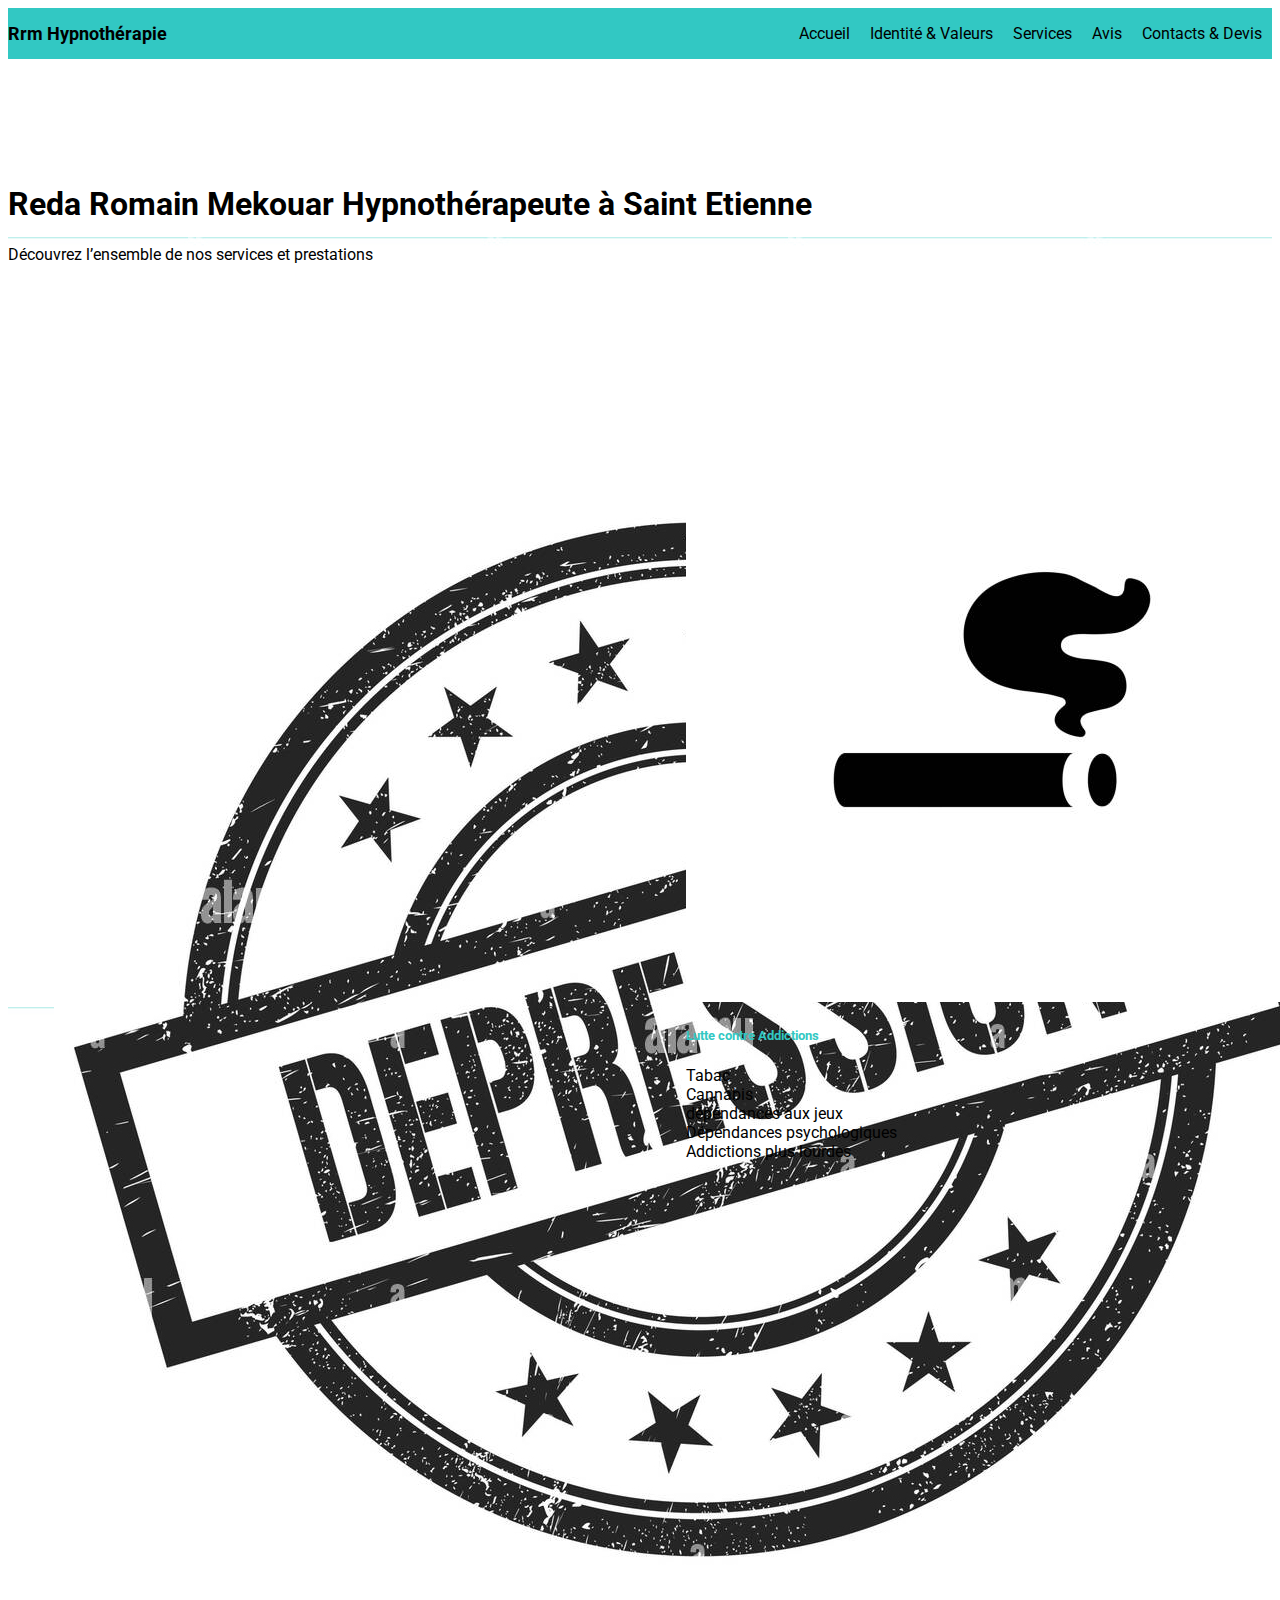
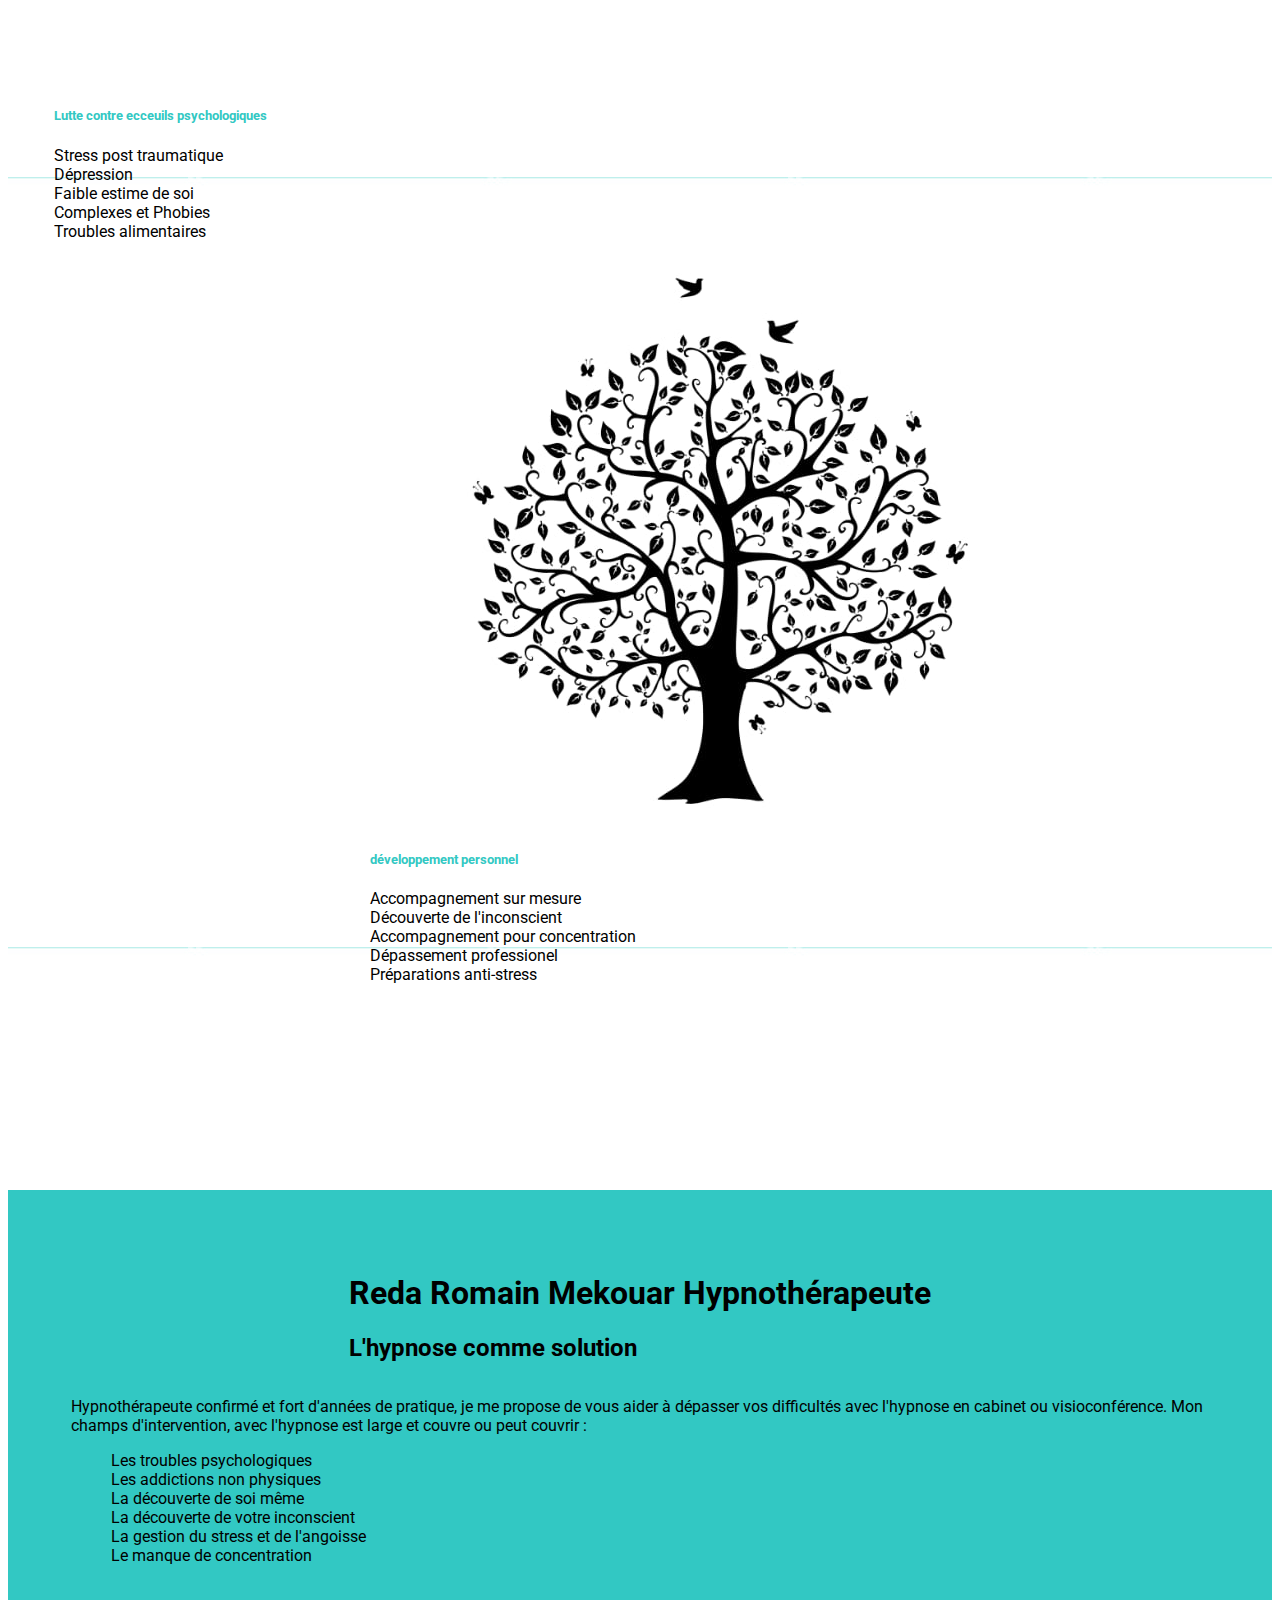
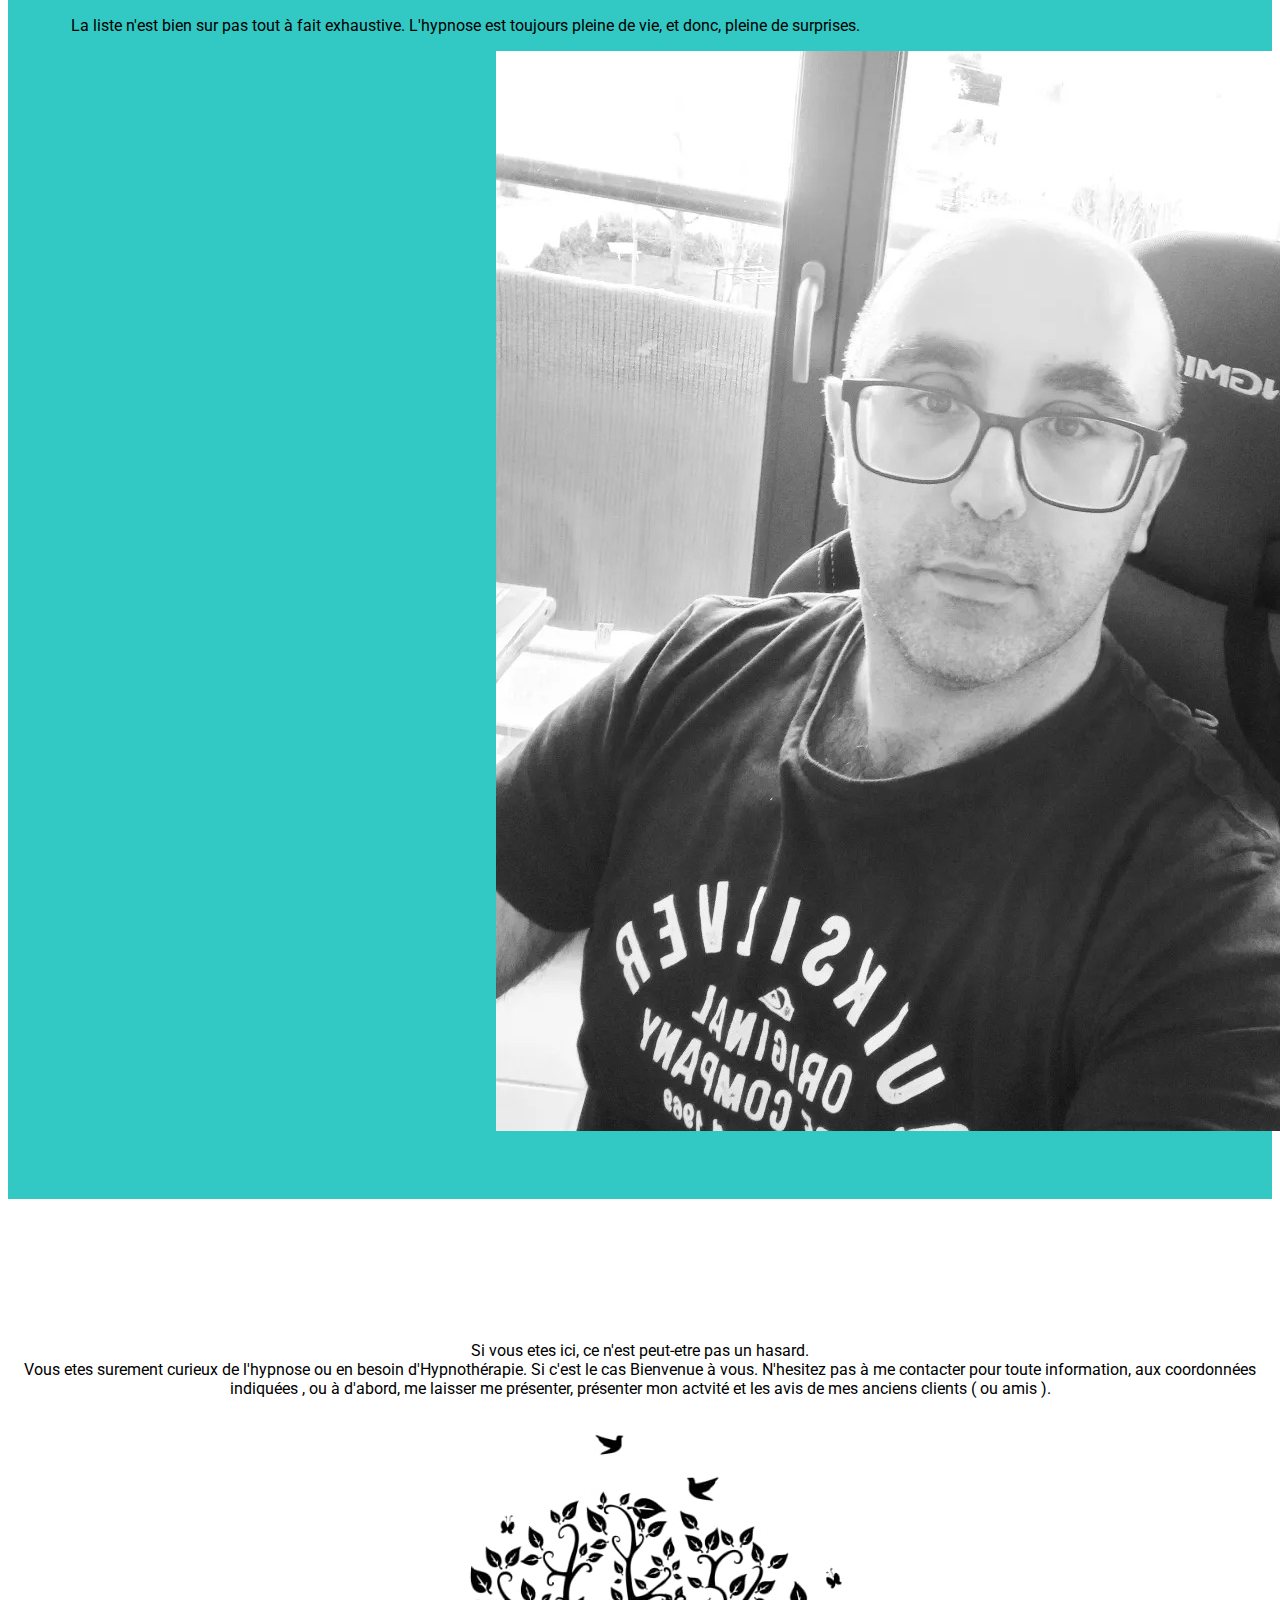
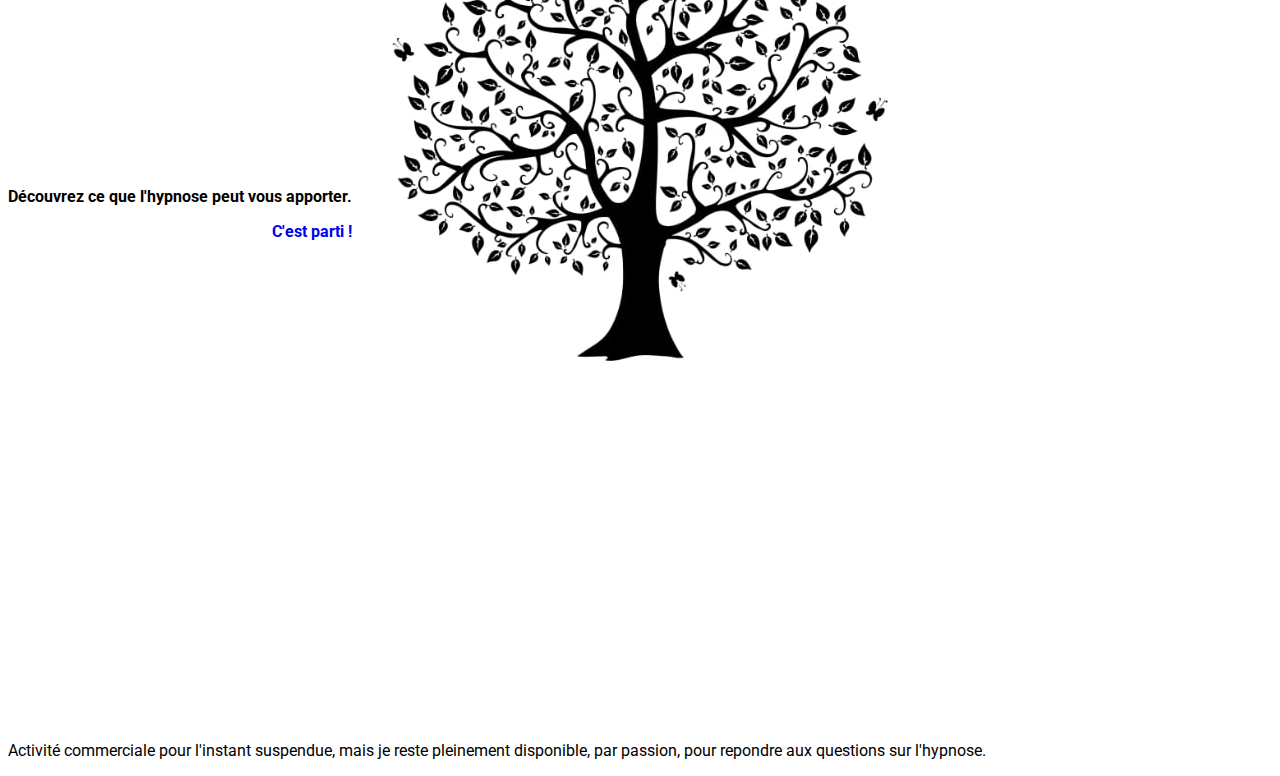
<file: Index.html>
<!DOCTYPE html>
<html lang="fr">
  <head>
    <meta charset="UTF-8" />
    <meta http-equiv="X-UA-Compatible" content="IE=edge" />
    <meta name="viewport" content="width=device-width, initial-scale=1.0" />
    <title>Reda Romain Mekouar Hypnothérapies</title>
    <link
      href="https://cdn.jsdelivr.net/npm/bootstrap@5.3.0-alpha1/dist/css/bootstrap.min.css"
      rel="stylesheet"
      integrity="sha384-GLhlTQ8iRABdZLl6O3oVMWSktQOp6b7In1Zl3/Jr59b6EGGoI1aFkw7cmDA6j6gD"
      crossorigin="anonymous"
    />

    <script
      src="https://cdn.jsdelivr.net/npm/bootstrap@5.3.0-alpha1/dist/js/bootstrap.bundle.min.js"
      integrity="sha384-w76AqPfDkMBDXo30jS1Sgez6pr3x5MlQ1ZAGC+nuZB+EYdgRZgiwxhTBTkF7CXvN"
      crossorigin="anonymous"
    ></script>

    <link href="./style.css" rel="stylesheet" />
    <link rel="preconnect" href="https://fonts.googleapis.com" />
    <link rel="preconnect" href="https://fonts.gstatic.com" crossorigin />
    <link
      href="https://fonts.googleapis.com/css2?family=Roboto:wght@100;300;400&display=swap"
      rel="stylesheet"
    />
  </head>

  <body>
    <header class="header container-fluid sticky-sm-top">
      <h1>Rrm Hypnothérapie</h1>
      <ul class="nav justify-content-end">
        <li><a href="index.html">Accueil</a></li>
        <li><a href="./presentation.html">Identité & Valeurs</a></li>
        <li><a href="./services.html">Services</a></li>
        <li><a href="./avis.html">Avis</a></li>
        <li><a href="./contacts.html">Contacts & Devis</a></li>
      </ul>
    </header>
    <!-- Construction de la page d'acceuil-->

    <main class="mainAccueil">
      <!-- une div pour mettre une image de fond qui couvrira div1 et div2-->
      <div class="imageBackgroundAccueil">
        <!-- Premiere div, haut de la page d'acceuil-->
        <div class="container-fluid row g-3 div1">
          <h1 class="text-center">
            Reda Romain Mekouar Hypnothérapeute à Saint Etienne
          </h1>
          <p class="text-center">
            Découvrez l’ensemble de nos services et prestations
          </p>
        </div>
        <!-- deusieme div , suite de la page d'acceuil-->
        <!--Premiere  carte-->
        <div class="container-fluid div2">
          <div class="card mb-3 div2Carte" style="max-width: 540px">
            <div class="row g-0">
              <div class="col-md-4">
                <img
                  src="./depression.jpg"
                  class="img-fluid rounded-start"
                  alt="Logo Depression"
                />
              </div>
              <div class="col-md-8">
                <div class="card-body">
                  <h5 class="card-title vert">
                    Lutte contre ecceuils psychologiques
                  </h5>
                  <p class="card-text">
                    Stress post traumatique <br />

                    Dépression <br />

                    Faible estime de soi <br />

                    Complexes et Phobies <br />

                    Troubles alimentaires <br />
                  </p>
                </div>
              </div>
            </div>
          </div>

          <!-- Deuxieme carte-->
          <div class="card mb-3 div2carte" style="max-width: 540px">
            <div class="row g-0">
              <div class="col-md-4">
                <img
                  src="./cigarette.jpg"
                  class="img-fluid rounded-start"
                  alt="Logo Depression"
                />
              </div>
              <div class="col-md-8">
                <div class="card-body">
                  <h5 class="card-title vert">Lutte contre Addictions</h5>
                  <p class="card-text">
                    Tabac <br />

                    Cannabis <br />

                    dépéndances aux jeux <br />

                    Dépendances psychologiques <br />

                    Addictions plus lourdes <br />
                  </p>
                </div>
              </div>
            </div>
          </div>
          <!-- Troisième carte-->
          <div class="card mb-3 div2carte" style="max-width: 540px">
            <div class="row g-0">
              <div class="col-md-4">
                <img
                  src="./developpement.jpg"
                  class="img-fluid rounded-start"
                  alt="Logo arbre de vie"
                />
              </div>
              <div class="col-md-8">
                <div class="card-body">
                  <h5 class="card-title vert">développement personnel</h5>
                  <p class="card-text">
                    Accompagnement sur mesure <br />

                    Découverte de l'inconscient <br />

                    Accompagnement pour concentration <br />

                    Dépassement professionel <br />

                    Préparations anti-stress <br />
                  </p>
                </div>
              </div>
            </div>
          </div>
        </div>
      </div>
      <!-- Suite du header avec la div3-->
      <div class="container-fluid div3">
        <div class="container-fluid contenuDiv3">
          <div class="container-fluid contenuDiv3Gauche row g-0 col-md-4">
            <h1>Reda Romain Mekouar Hypnothérapeute</h1>
            <h2>L'hypnose comme solution</h2>
          </div>
          <div class="container-fluid contenuDiv3Droite row g-0 col-md-4">
            <p>
              Hypnothérapeute confirmé et fort d'années de pratique, je me
              propose de vous aider à dépasser vos difficultés avec l'hypnose en
              cabinet ou visioconférence. Mon champs d'intervention, avec
              l'hypnose est large et couvre ou peut couvrir :
            </p>
            <ul>
              <li>Les troubles psychologiques</li>
              <li>Les addictions non physiques</li>
              <li>La découverte de soi même</li>
              <li>La découverte de votre inconscient</li>
              <li>La gestion du stress et de l'angoisse</li>
              <li>Le manque de concentration</li>
            </ul>
            <br />
            <p>
              La liste n'est bien sur pas tout à fait exhaustive. L'hypnose est
              toujours pleine de vie, et donc, pleine de surprises.
            </p>
          </div>
          <div class="photo">
            <div class="card" style="width: 18rem">
              <img
                src="./Reda_Mekouar.jpg"
                class="card-img-top"
                alt="Photo reda Mekouar"
              />
            </div>
          </div>
        </div>
      </div>
      <!--On continue la page, avec sa 4eme partie, la ... div4 !-->
      <div class="container-fluid div4">
        <div
          id="paragrapheCouleur"
          class="container-fluid row g-0 col-md-4 contenuDiv4Gauche"
        >
          <p>
            Si vous etes ici, ce n'est peut-etre pas un hasard. <br />
            Vous etes surement curieux de l'hypnose ou en besoin
            d'Hypnothérapie. Si c'est le cas Bienvenue à vous. N'hesitez pas à
            me contacter pour toute information, aux coordonnées indiquées , ou
            à d'abord, me laisser me présenter, présenter mon actvité et les
            avis de mes anciens clients ( ou amis ).
          </p>
        </div>

        <div id="phraseCouleur" class="container-fluid contenuDiv4Droite">
          <p>
            <strong> Découvrez ce que l'hypnose peut vous apporter.</strong>
          </p>
          <a class="btn" href="./services.html">
            <strong> C'est parti !</strong></a
          >
        </div>
      </div>
    </main>
    <footer class="footer container-fluid text-center">
      <p>
        Activité commerciale pour l'instant suspendue, mais je reste pleinement
        disponible, par passion, pour repondre aux questions sur l'hypnose.
      </p>
    </footer>
  </body>
</html>
</file>
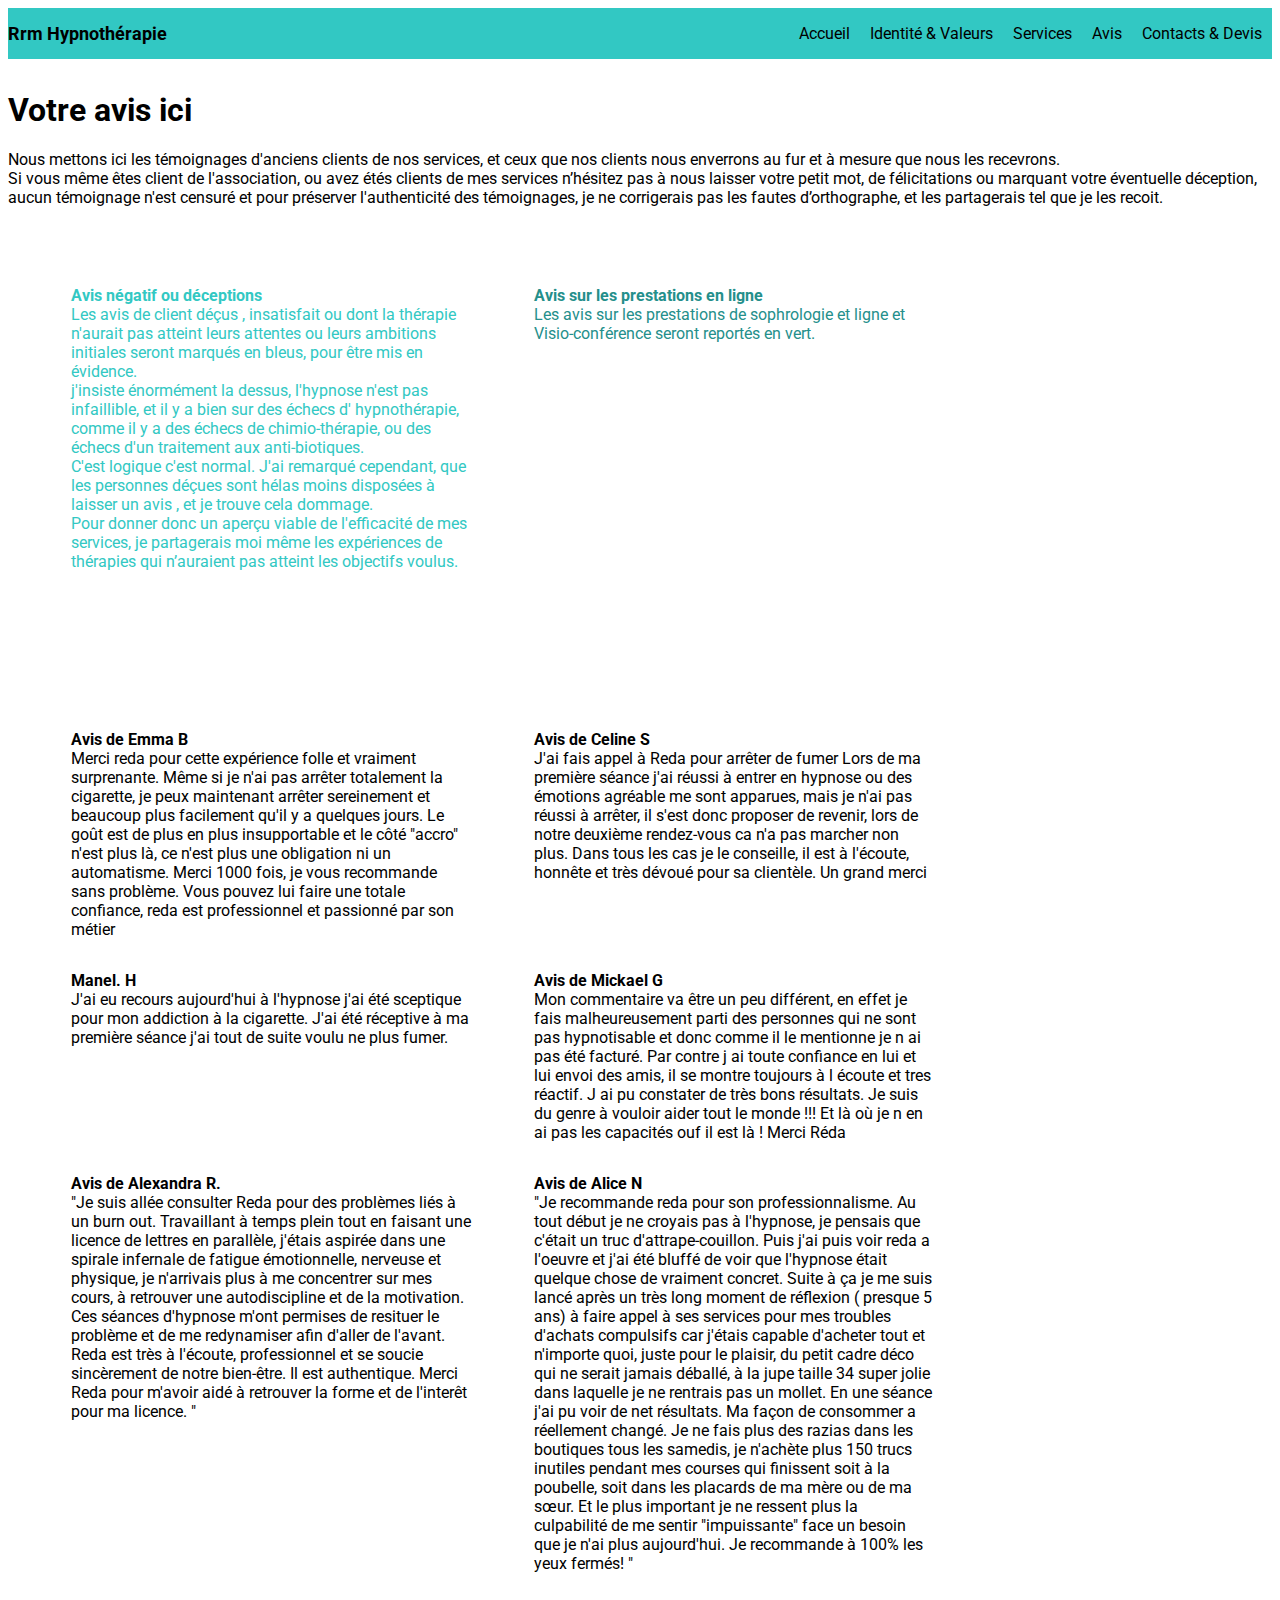
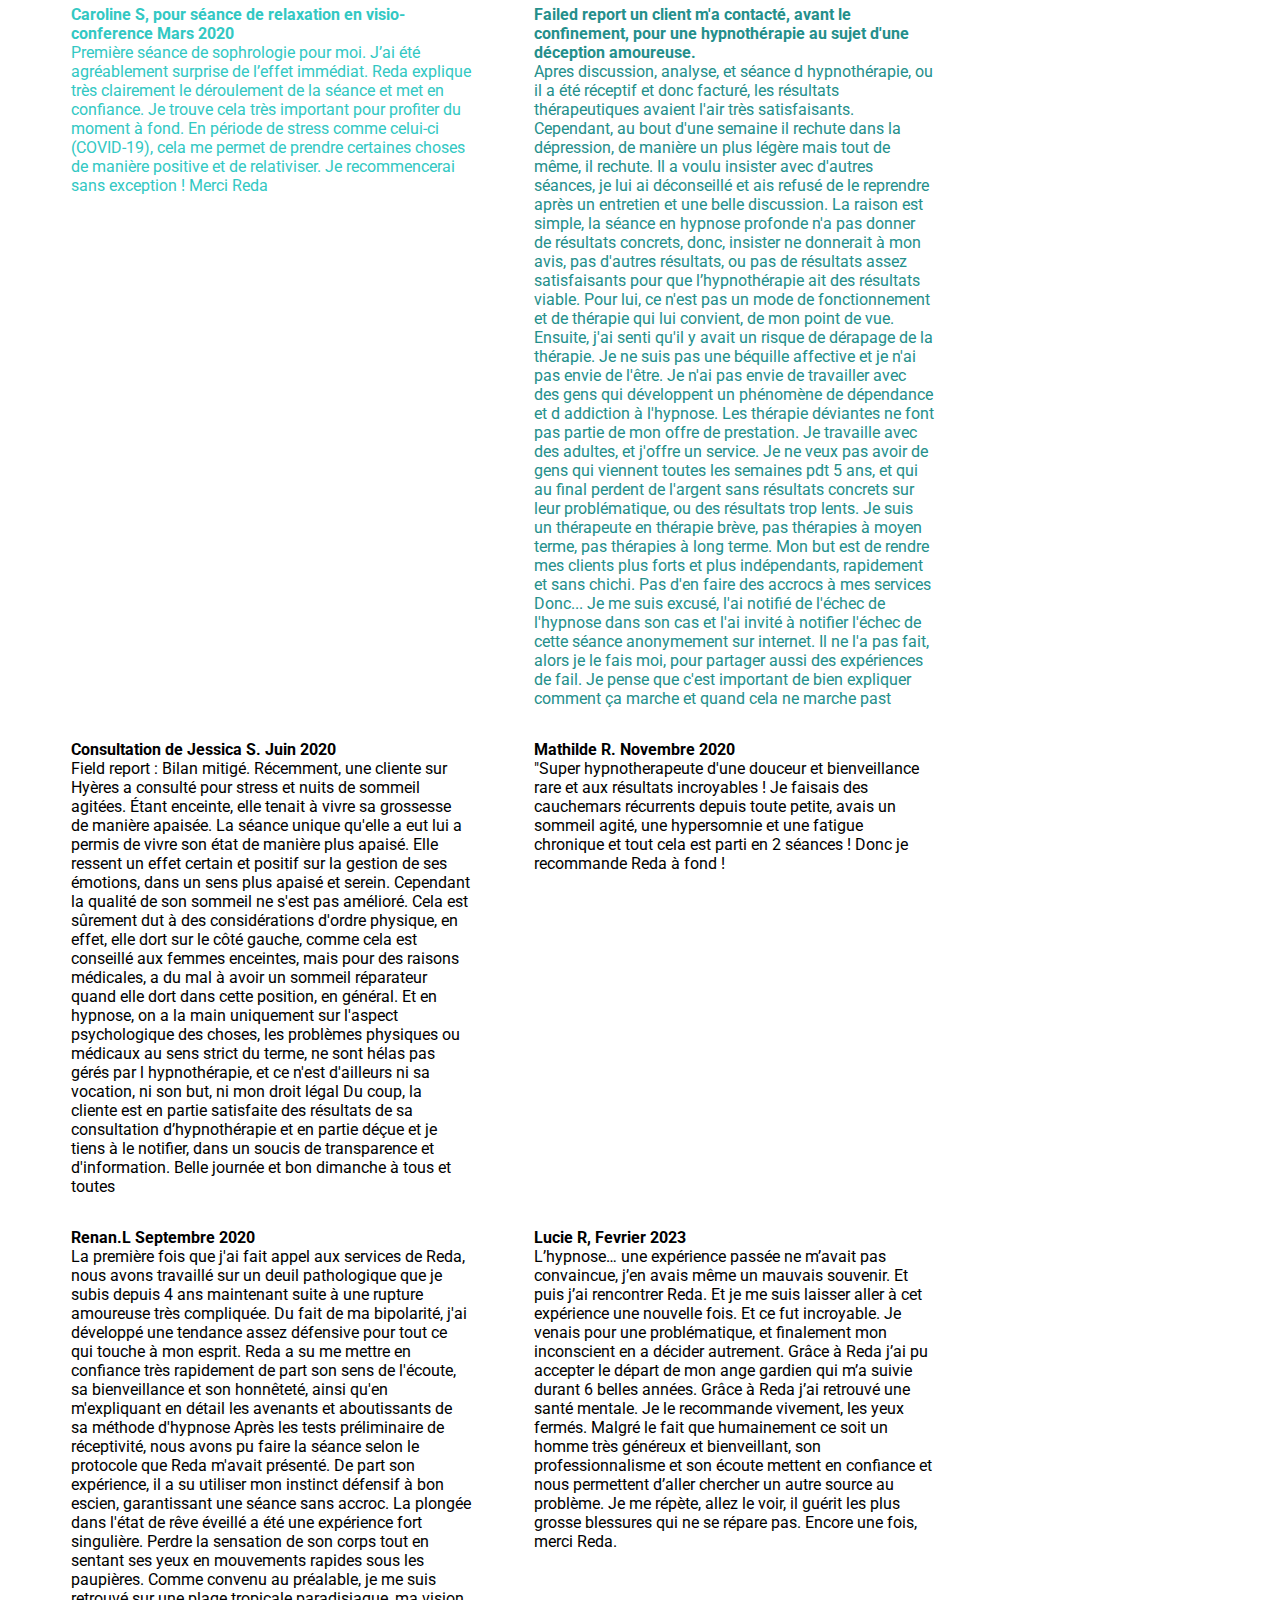
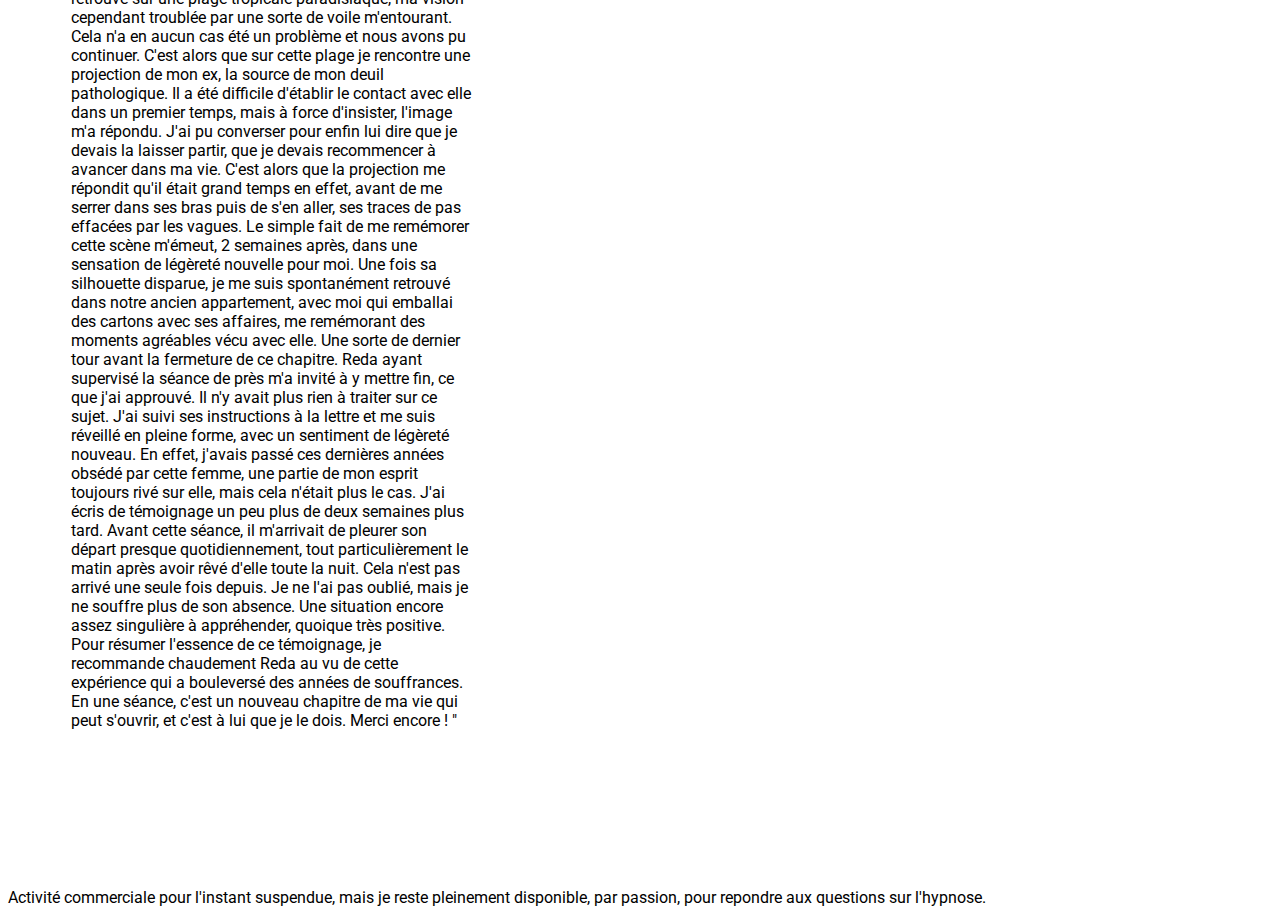
<file: avis.html>
<!DOCTYPE html>
<html lang="fr">
  <head>
    <meta charset="UTF-8" />
    <meta http-equiv="X-UA-Compatible" content="IE=edge" />
    <meta name="viewport" content="width=device-width, initial-scale=1.0" />
    <title>Reda Romain Mekouar Hypnothérapies</title>
    <link
      href="https://cdn.jsdelivr.net/npm/bootstrap@5.3.0-alpha1/dist/css/bootstrap.min.css"
      rel="stylesheet"
      integrity="sha384-GLhlTQ8iRABdZLl6O3oVMWSktQOp6b7In1Zl3/Jr59b6EGGoI1aFkw7cmDA6j6gD"
      crossorigin="anonymous"
    />

    <script
      src="https://cdn.jsdelivr.net/npm/bootstrap@5.3.0-alpha1/dist/js/bootstrap.bundle.min.js"
      integrity="sha384-w76AqPfDkMBDXo30jS1Sgez6pr3x5MlQ1ZAGC+nuZB+EYdgRZgiwxhTBTkF7CXvN"
      crossorigin="anonymous"
    ></script>

    <link href="./style.css" rel="stylesheet" />
    <link rel="preconnect" href="https://fonts.googleapis.com" />
    <link rel="preconnect" href="https://fonts.gstatic.com" crossorigin />
    <link
      href="https://fonts.googleapis.com/css2?family=Roboto:wght@100;300;400&display=swap"
      rel="stylesheet"
    />
  </head>

  <body>
    <header class="header container-fluid sticky-sm-top">
      <h1 id="titreAcceuil">Rrm Hypnothérapie</h1>
      <ul class="nav justify-content-end">
        <li><a href="index.html">Accueil</a></li>
        <li><a href="./presentation.html">Identité & Valeurs</a></li>
        <li><a href="./services.html">Services</a></li>
        <li><a href="./avis.html">Avis</a></li>
        <li><a href="./contacts.html">Contacts & Devis</a></li>
      </ul>
    </header>

    <main>
      <div class="container-fluid div10">
        <h1 class="text-center">Votre avis ici</h1>
        <p class="text-center">
          Nous mettons ici les témoignages d'anciens clients de nos services, et
          ceux que nos clients nous enverrons au fur et à mesure que nous les
          recevrons. <br />
          Si vous même êtes client de l'association, ou avez étés clients de mes
          services n’hésitez pas à nous laisser votre petit mot, de
          félicitations ou marquant votre éventuelle déception, aucun témoignage
          n'est censuré et pour préserver l'authenticité des témoignages, je ne
          corrigerais pas les fautes d’orthographe, et les partagerais tel que
          je les recoit.
        </p>
      </div>

      <div class="container-fluid div11">
        <p class="pBleu">
          <strong> Avis négatif ou déceptions </strong> <br />
          Les avis de client déçus , insatisfait ou dont la thérapie n'aurait
          pas atteint leurs attentes ou leurs ambitions initiales seront marqués
          en bleus, pour être mis en évidence. <br />
          j'insiste énormément la dessus, l'hypnose n'est pas infaillible, et il
          y a bien sur des échecs d' hypnothérapie, <br />
          comme il y a des échecs de chimio-thérapie, ou des échecs d'un
          traitement aux anti-biotiques. <br />
          C'est logique c'est normal. J'ai remarqué cependant, que les personnes
          déçues sont hélas moins disposées à laisser un avis , et je trouve
          cela dommage.<br />
          Pour donner donc un aperçu viable de l'efficacité de mes services, je
          partagerais moi même les expériences de thérapies qui n’auraient pas
          atteint les objectifs voulus.
        </p>
        <p class="pVert">
          <strong> Avis sur les prestations en ligne </strong> <br />
          Les avis sur les prestations de sophrologie et ligne et
          Visio-conférence seront reportés en vert.
        </p>
      </div>

      <div class="container-fluid div12">
        <p class="div12p">
          <strong> Avis de Emma B </strong> <br />

          Merci reda pour cette expérience folle et vraiment surprenante. Même
          si je n'ai pas arrêter totalement la cigarette, je peux maintenant
          arrêter sereinement et beaucoup plus facilement qu'il y a quelques
          jours. Le goût est de plus en plus insupportable et le côté "accro"
          n'est plus là, ce n'est plus une obligation ni un automatisme. Merci
          1000 fois, je vous recommande sans problème. Vous pouvez lui faire une
          totale confiance, reda est professionnel et passionné par son métier
        </p>

        <p class="div12p">
          <strong> Avis de Celine S </strong> <br />

          J'ai fais appel à Reda pour arrêter de fumer Lors de ma première
          séance j'ai réussi à entrer en hypnose ou des émotions agréable me
          sont apparues, mais je n'ai pas réussi à arrêter, il s'est donc
          proposer de revenir, lors de notre deuxième rendez-vous ca n'a pas
          marcher non plus. Dans tous les cas je le conseille, il est à
          l'écoute, honnête et très dévoué pour sa clientèle. Un grand merci
        </p>

        <p class="div12p">
          <strong> Manel. H </strong> <br />

          J'ai eu recours aujourd'hui à l'hypnose j'ai été sceptique pour mon
          addiction à la cigarette. J'ai été réceptive à ma première séance j'ai
          tout de suite voulu ne plus fumer.
        </p>

        <p class="div12p">
          <strong> Avis de Mickael G </strong> <br />

          Mon commentaire va être un peu différent, en effet je fais
          malheureusement parti des personnes qui ne sont pas hypnotisable et
          donc comme il le mentionne je n ai pas été facturé. Par contre j ai
          toute confiance en lui et lui envoi des amis, il se montre toujours à
          l écoute et tres réactif. J ai pu constater de très bons résultats. Je
          suis du genre à vouloir aider tout le monde !!! Et là où je n en ai
          pas les capacités ouf il est là ! Merci Réda
        </p>

        <p class="div12p">
          <strong> Avis de Alexandra R. </strong> <br />
          "Je suis allée consulter Reda pour des problèmes liés à un burn out.
          Travaillant à temps plein tout en faisant une licence de lettres en
          parallèle, j'étais aspirée dans une spirale infernale de fatigue
          émotionnelle, nerveuse et physique, je n'arrivais plus à me concentrer
          sur mes cours, à retrouver une autodiscipline et de la motivation. Ces
          séances d'hypnose m'ont permises de resituer le problème et de me
          redynamiser afin d'aller de l'avant. Reda est très à l'écoute,
          professionnel et se soucie sincèrement de notre bien-être. Il est
          authentique. Merci Reda pour m'avoir aidé à retrouver la forme et de
          l'interêt pour ma licence. "
        </p>

        <p class="div12p">
          <strong> Avis de Alice N </strong> <br />
          "Je recommande reda pour son professionnalisme. Au tout début je ne
          croyais pas à l'hypnose, je pensais que c'était un truc
          d'attrape-couillon. Puis j'ai puis voir reda a l'oeuvre et j'ai été
          bluffé de voir que l'hypnose était quelque chose de vraiment concret.
          Suite à ça je me suis lancé après un très long moment de réflexion (
          presque 5 ans) à faire appel à ses services pour mes troubles d'achats
          compulsifs car j'étais capable d'acheter tout et n'importe quoi, juste
          pour le plaisir, du petit cadre déco qui ne serait jamais déballé, à
          la jupe taille 34 super jolie dans laquelle je ne rentrais pas un
          mollet. En une séance j'ai pu voir de net résultats. Ma façon de
          consommer a réellement changé. Je ne fais plus des razias dans les
          boutiques tous les samedis, je n'achète plus 150 trucs inutiles
          pendant mes courses qui finissent soit à la poubelle, soit dans les
          placards de ma mère ou de ma sœur. Et le plus important je ne ressent
          plus la culpabilité de me sentir "impuissante" face un besoin que je
          n'ai plus aujourd'hui. Je recommande à 100% les yeux fermés! "
        </p>

        <p class="pBleu">
          <strong>
            Caroline S, pour séance de relaxation en visio-conference Mars 2020
          </strong>
          <br />
          Première séance de sophrologie pour moi. J’ai été agréablement
          surprise de l’effet immédiat. Reda explique très clairement le
          déroulement de la séance et met en confiance. Je trouve cela très
          important pour profiter du moment à fond. En période de stress comme
          celui-ci (COVID-19), cela me permet de prendre certaines choses de
          manière positive et de relativiser. Je recommencerai sans exception !
          Merci Reda
        </p>

        <p class="pVert">
          <strong>
            Failed report un client m'a contacté, avant le confinement, pour une
            hypnothérapie au sujet d'une déception amoureuse.
          </strong>
          <br />
          Apres discussion, analyse, et séance d hypnothérapie, ou il a été
          réceptif et donc facturé, les résultats thérapeutiques avaient l'air
          très satisfaisants. Cependant, au bout d'une semaine il rechute dans
          la dépression, de manière un plus légère mais tout de même, il
          rechute. Il a voulu insister avec d'autres séances, je lui ai
          déconseillé et ais refusé de le reprendre après un entretien et une
          belle discussion. La raison est simple, la séance en hypnose profonde
          n'a pas donner de résultats concrets, donc, insister ne donnerait à
          mon avis, pas d'autres résultats, ou pas de résultats assez
          satisfaisants pour que l’hypnothérapie ait des résultats viable. Pour
          lui, ce n'est pas un mode de fonctionnement et de thérapie qui lui
          convient, de mon point de vue. Ensuite, j'ai senti qu'il y avait un
          risque de dérapage de la thérapie. Je ne suis pas une béquille
          affective et je n'ai pas envie de l'être. Je n'ai pas envie de
          travailler avec des gens qui développent un phénomène de dépendance et
          d addiction à l'hypnose. Les thérapie déviantes ne font pas partie de
          mon offre de prestation. Je travaille avec des adultes, et j'offre un
          service. Je ne veux pas avoir de gens qui viennent toutes les semaines
          pdt 5 ans, et qui au final perdent de l'argent sans résultats concrets
          sur leur problématique, ou des résultats trop lents. Je suis un
          thérapeute en thérapie brève, pas thérapies à moyen terme, pas
          thérapies à long terme. Mon but est de rendre mes clients plus forts
          et plus indépendants, rapidement et sans chichi. Pas d'en faire des
          accrocs à mes services Donc... Je me suis excusé, l'ai notifié de
          l'échec de l'hypnose dans son cas et l'ai invité à notifier l'échec de
          cette séance anonymement sur internet. Il ne l'a pas fait, alors je le
          fais moi, pour partager aussi des expériences de fail. Je pense que
          c'est important de bien expliquer comment ça marche et quand cela ne
          marche past
        </p>

        <p class="div12p">
          <strong> Consultation de Jessica S. Juin 2020 </strong> <br />
          Field report : Bilan mitigé. Récemment, une cliente sur Hyères a
          consulté pour stress et nuits de sommeil agitées. Étant enceinte, elle
          tenait à vivre sa grossesse de manière apaisée. La séance unique
          qu'elle a eut lui a permis de vivre son état de manière plus apaisé.
          Elle ressent un effet certain et positif sur la gestion de ses
          émotions, dans un sens plus apaisé et serein. Cependant la qualité de
          son sommeil ne s'est pas amélioré. Cela est sûrement dut à des
          considérations d'ordre physique, en effet, elle dort sur le côté
          gauche, comme cela est conseillé aux femmes enceintes, mais pour des
          raisons médicales, a du mal à avoir un sommeil réparateur quand elle
          dort dans cette position, en général. Et en hypnose, on a la main
          uniquement sur l'aspect psychologique des choses, les problèmes
          physiques ou médicaux au sens strict du terme, ne sont hélas pas gérés
          par l hypnothérapie, et ce n'est d'ailleurs ni sa vocation, ni son
          but, ni mon droit légal Du coup, la cliente est en partie satisfaite
          des résultats de sa consultation d’hypnothérapie et en partie déçue et
          je tiens à le notifier, dans un soucis de transparence et
          d'information. Belle journée et bon dimanche à tous et toutes
        </p>

        <p class="div12p">
          <strong> Mathilde R. Novembre 2020 </strong> <br />

          "Super hypnotherapeute d'une douceur et bienveillance rare et aux
          résultats incroyables ! Je faisais des cauchemars récurrents depuis
          toute petite, avais un sommeil agité, une hypersomnie et une fatigue
          chronique et tout cela est parti en 2 séances ! Donc je recommande
          Reda à fond !
        </p>

        <p class="div12p">
          <strong> Renan.L Septembre 2020 </strong> <br />
          La première fois que j'ai fait appel aux services de Reda, nous avons
          travaillé sur un deuil pathologique que je subis depuis 4 ans
          maintenant suite à une rupture amoureuse très compliquée. Du fait de
          ma bipolarité, j'ai développé une tendance assez défensive pour tout
          ce qui touche à mon esprit. Reda a su me mettre en confiance très
          rapidement de part son sens de l'écoute, sa bienveillance et son
          honnêteté, ainsi qu'en m'expliquant en détail les avenants et
          aboutissants de sa méthode d'hypnose Après les tests préliminaire de
          réceptivité, nous avons pu faire la séance selon le protocole que Reda
          m'avait présenté. De part son expérience, il a su utiliser mon
          instinct défensif à bon escien, garantissant une séance sans accroc.
          La plongée dans l'état de rêve éveillé a été une expérience fort
          singulière. Perdre la sensation de son corps tout en sentant ses yeux
          en mouvements rapides sous les paupières. Comme convenu au préalable,
          je me suis retrouvé sur une plage tropicale paradisiaque, ma vision
          cependant troublée par une sorte de voile m'entourant. Cela n'a en
          aucun cas été un problème et nous avons pu continuer. C'est alors que
          sur cette plage je rencontre une projection de mon ex, la source de
          mon deuil pathologique. Il a été difficile d'établir le contact avec
          elle dans un premier temps, mais à force d'insister, l'image m'a
          répondu. J'ai pu converser pour enfin lui dire que je devais la
          laisser partir, que je devais recommencer à avancer dans ma vie. C'est
          alors que la projection me répondit qu'il était grand temps en effet,
          avant de me serrer dans ses bras puis de s'en aller, ses traces de pas
          effacées par les vagues. Le simple fait de me remémorer cette scène
          m'émeut, 2 semaines après, dans une sensation de légèreté nouvelle
          pour moi. Une fois sa silhouette disparue, je me suis spontanément
          retrouvé dans notre ancien appartement, avec moi qui emballai des
          cartons avec ses affaires, me remémorant des moments agréables vécu
          avec elle. Une sorte de dernier tour avant la fermeture de ce
          chapitre. Reda ayant supervisé la séance de près m'a invité à y mettre
          fin, ce que j'ai approuvé. Il n'y avait plus rien à traiter sur ce
          sujet. J'ai suivi ses instructions à la lettre et me suis réveillé en
          pleine forme, avec un sentiment de légèreté nouveau. En effet, j'avais
          passé ces dernières années obsédé par cette femme, une partie de mon
          esprit toujours rivé sur elle, mais cela n'était plus le cas. J'ai
          écris de témoignage un peu plus de deux semaines plus tard. Avant
          cette séance, il m'arrivait de pleurer son départ presque
          quotidiennement, tout particulièrement le matin après avoir rêvé
          d'elle toute la nuit. Cela n'est pas arrivé une seule fois depuis. Je
          ne l'ai pas oublié, mais je ne souffre plus de son absence. Une
          situation encore assez singulière à appréhender, quoique très
          positive. Pour résumer l'essence de ce témoignage, je recommande
          chaudement Reda au vu de cette expérience qui a bouleversé des années
          de souffrances. En une séance, c'est un nouveau chapitre de ma vie qui
          peut s'ouvrir, et c'est à lui que je le dois. Merci encore ! "
        </p>

        <p class="div12p">
          <strong>Lucie R, Fevrier 2023</strong> <br />
          L’hypnose… une expérience passée ne m’avait pas convaincue, j’en avais
          même un mauvais souvenir. Et puis j’ai rencontrer Reda. Et je me suis
          laisser aller à cet expérience une nouvelle fois. Et ce fut
          incroyable. Je venais pour une problématique, et finalement mon
          inconscient en a décider autrement. Grâce à Reda j’ai pu accepter le
          départ de mon ange gardien qui m’a suivie durant 6 belles années.
          Grâce à Reda j’ai retrouvé une santé mentale. Je le recommande
          vivement, les yeux fermés. Malgré le fait que humainement ce soit un
          homme très généreux et bienveillant, son professionnalisme et son
          écoute mettent en confiance et nous permettent d’aller chercher un
          autre source au problème. Je me répète, allez le voir, il guérit les
          plus grosse blessures qui ne se répare pas. Encore une fois, merci
          Reda.
        </p>
      </div>
    </main>

    <footer class="footer container-fluid text-center">
      <p class="p1">
        Activité commerciale pour l'instant suspendue, mais je reste pleinement
        disponible, par passion, pour repondre aux questions sur l'hypnose.
      </p>
    </footer>
  </body>
</html>
</file>
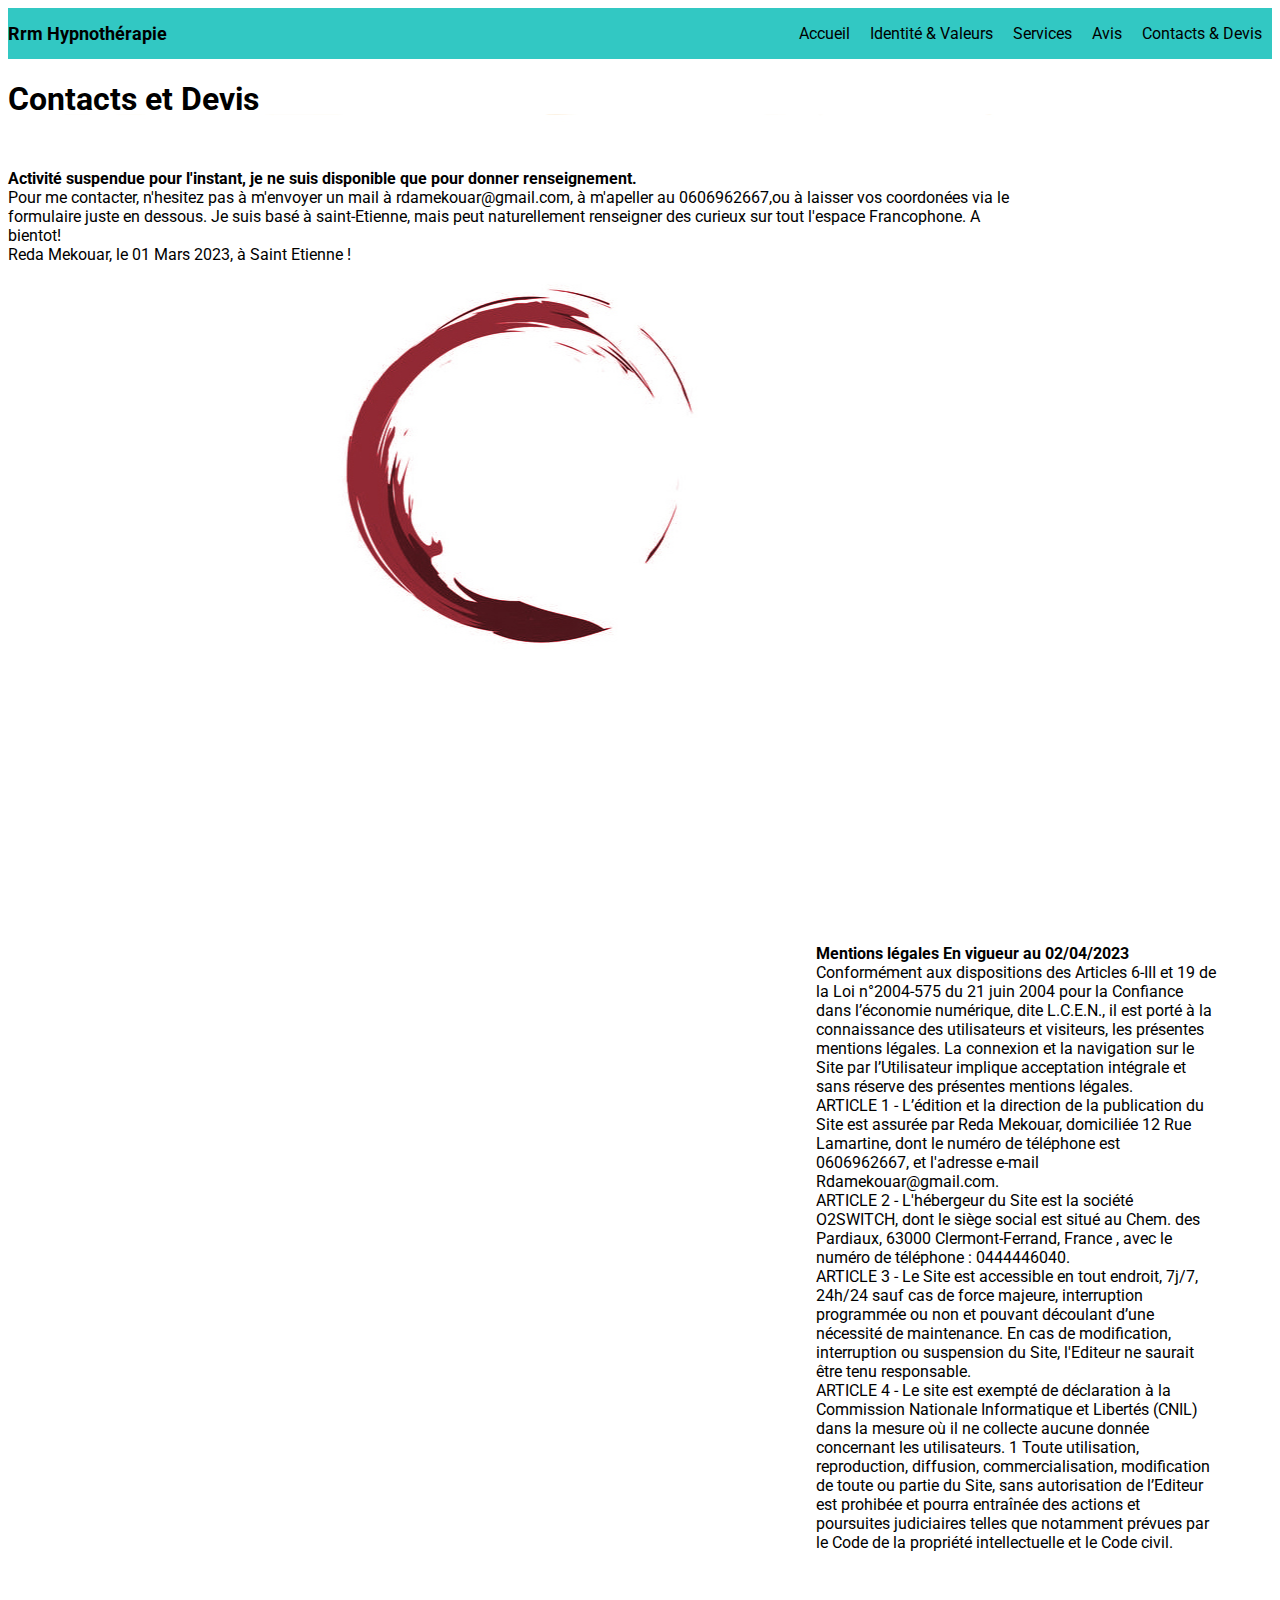
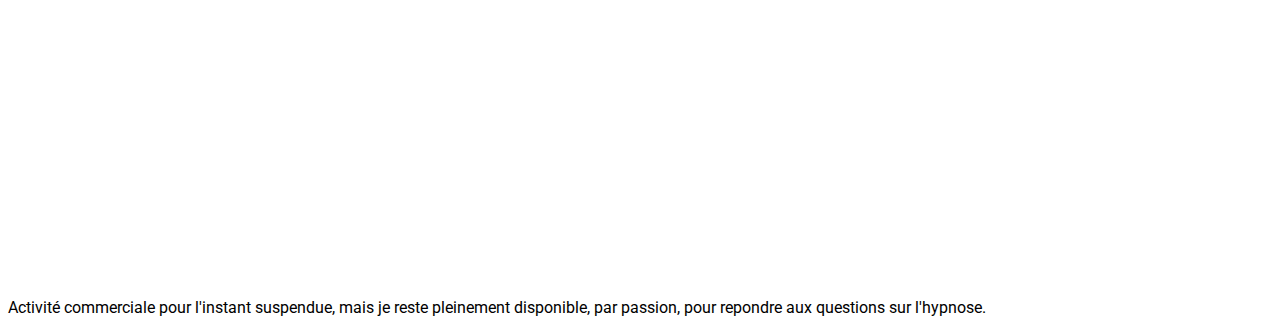
<file: contacts.html>
<!DOCTYPE html>
<html lang="fr">
  <head>
    <meta charset="UTF-8" />
    <meta http-equiv="X-UA-Compatible" content="IE=edge" />
    <meta name="viewport" content="width=device-width, initial-scale=1.0" />
    <title>Reda Romain Mekouar Hypnothérapies</title>
    <link
      href="https://cdn.jsdelivr.net/npm/bootstrap@5.3.0-alpha1/dist/css/bootstrap.min.css"
      rel="stylesheet"
      integrity="sha384-GLhlTQ8iRABdZLl6O3oVMWSktQOp6b7In1Zl3/Jr59b6EGGoI1aFkw7cmDA6j6gD"
      crossorigin="anonymous"
    />

    <script
      src="https://cdn.jsdelivr.net/npm/bootstrap@5.3.0-alpha1/dist/js/bootstrap.bundle.min.js"
      integrity="sha384-w76AqPfDkMBDXo30jS1Sgez6pr3x5MlQ1ZAGC+nuZB+EYdgRZgiwxhTBTkF7CXvN"
      crossorigin="anonymous"
    ></script>

    <link href="./style.css" rel="stylesheet" />
    <link rel="preconnect" href="https://fonts.googleapis.com" />
    <link rel="preconnect" href="https://fonts.gstatic.com" crossorigin />
    <link
      href="https://fonts.googleapis.com/css2?family=Roboto:wght@100;300;400&display=swap"
      rel="stylesheet"
    />
  </head>

  <body>
    <header class="header container-fluid sticky-sm-top">
      <h1 id="titreAcceuil">Rrm Hypnothérapie</h1>
      <ul class="nav justify-content-end">
        <li><a href="index.html">Accueil</a></li>
        <li><a href="./presentation.html">Identité & Valeurs</a></li>
        <li><a href="./services.html">Services</a></li>
        <li><a href="./avis.html">Avis</a></li>
        <li><a href="./contacts.html">Contacts & Devis</a></li>
      </ul>
    </header>
    <main>
      <div class="container-fluid div13">
        <h1 class="text-center">Contacts et Devis</h1>
        <p>
          <strong>
            Activité suspendue pour l'instant, je ne suis disponible que pour
            donner renseignement.
          </strong>
          <br />

          Pour me contacter, n'hesitez pas à m'envoyer un mail à
          rdamekouar@gmail.com, à m'apeller au 0606962667,ou à laisser vos
          coordonées via le formulaire juste en dessous. Je suis basé à
          saint-Etienne, mais peut naturellement renseigner des curieux sur tout
          l'espace Francophone. A bientot! <br />
          Reda Mekouar, le 01 Mars 2023, à Saint Etienne !
        </p>
      </div>

      <div class="container-fluid div14">
        <iframe
          class="form"
          src="https://docs.google.com/forms/d/e/1FAIpQLSd6cp-e-Y99YpG_Y-rXj52Z5iSP3kPwgfiva94SGQEYsU5QSw/viewform?embedded=true"
          width="640"
          height="812"
          frameborder="0"
          marginheight="0"
          marginwidth="0"
          >Chargement…</iframe
        >

        <p class="text-center">
          <strong> Mentions légales En vigueur au 02/04/2023 </strong><br />
          Conformément aux dispositions des Articles 6-III et 19 de la Loi
          n°2004-575 du 21 juin 2004 pour la Confiance dans l’économie
          numérique, dite L.C.E.N., il est porté à la connaissance des
          utilisateurs et visiteurs, les présentes mentions légales. La
          connexion et la navigation sur le Site par l’Utilisateur implique
          acceptation intégrale et sans réserve des présentes mentions légales.
          <br />
          ARTICLE 1 - L’édition et la direction de la publication du Site est
          assurée par Reda Mekouar, domiciliée 12 Rue Lamartine, dont le numéro
          de téléphone est 0606962667, et l'adresse e-mail Rdamekouar@gmail.com.
          <br />
          ARTICLE 2 - L'hébergeur du Site est la société O2SWITCH, dont le siège
          social est situé au Chem. des Pardiaux, 63000 Clermont-Ferrand, France
          , avec le numéro de téléphone : 0444446040.
          <br />
          ARTICLE 3 - Le Site est accessible en tout endroit, 7j/7, 24h/24 sauf
          cas de force majeure, interruption programmée ou non et pouvant
          découlant d’une nécessité de maintenance. En cas de modification,
          interruption ou suspension du Site, l'Editeur ne saurait être tenu
          responsable. <br />
          ARTICLE 4 - Le site est exempté de déclaration à la Commission
          Nationale Informatique et Libertés (CNIL) dans la mesure où il ne
          collecte aucune donnée concernant les utilisateurs. 1 Toute
          utilisation, reproduction, diffusion, commercialisation, modification
          de toute ou partie du Site, sans autorisation de l’Editeur est
          prohibée et pourra entraînée des actions et poursuites judiciaires
          telles que notamment prévues par le Code de la propriété
          intellectuelle et le Code civil.
        </p>
      </div>
    </main>
    <footer class="footer container-fluid text-center">
      <p>
        Activité commerciale pour l'instant suspendue, mais je reste pleinement
        disponible, par passion, pour repondre aux questions sur l'hypnose.
      </p>
    </footer>
  </body>
</html>
</file>
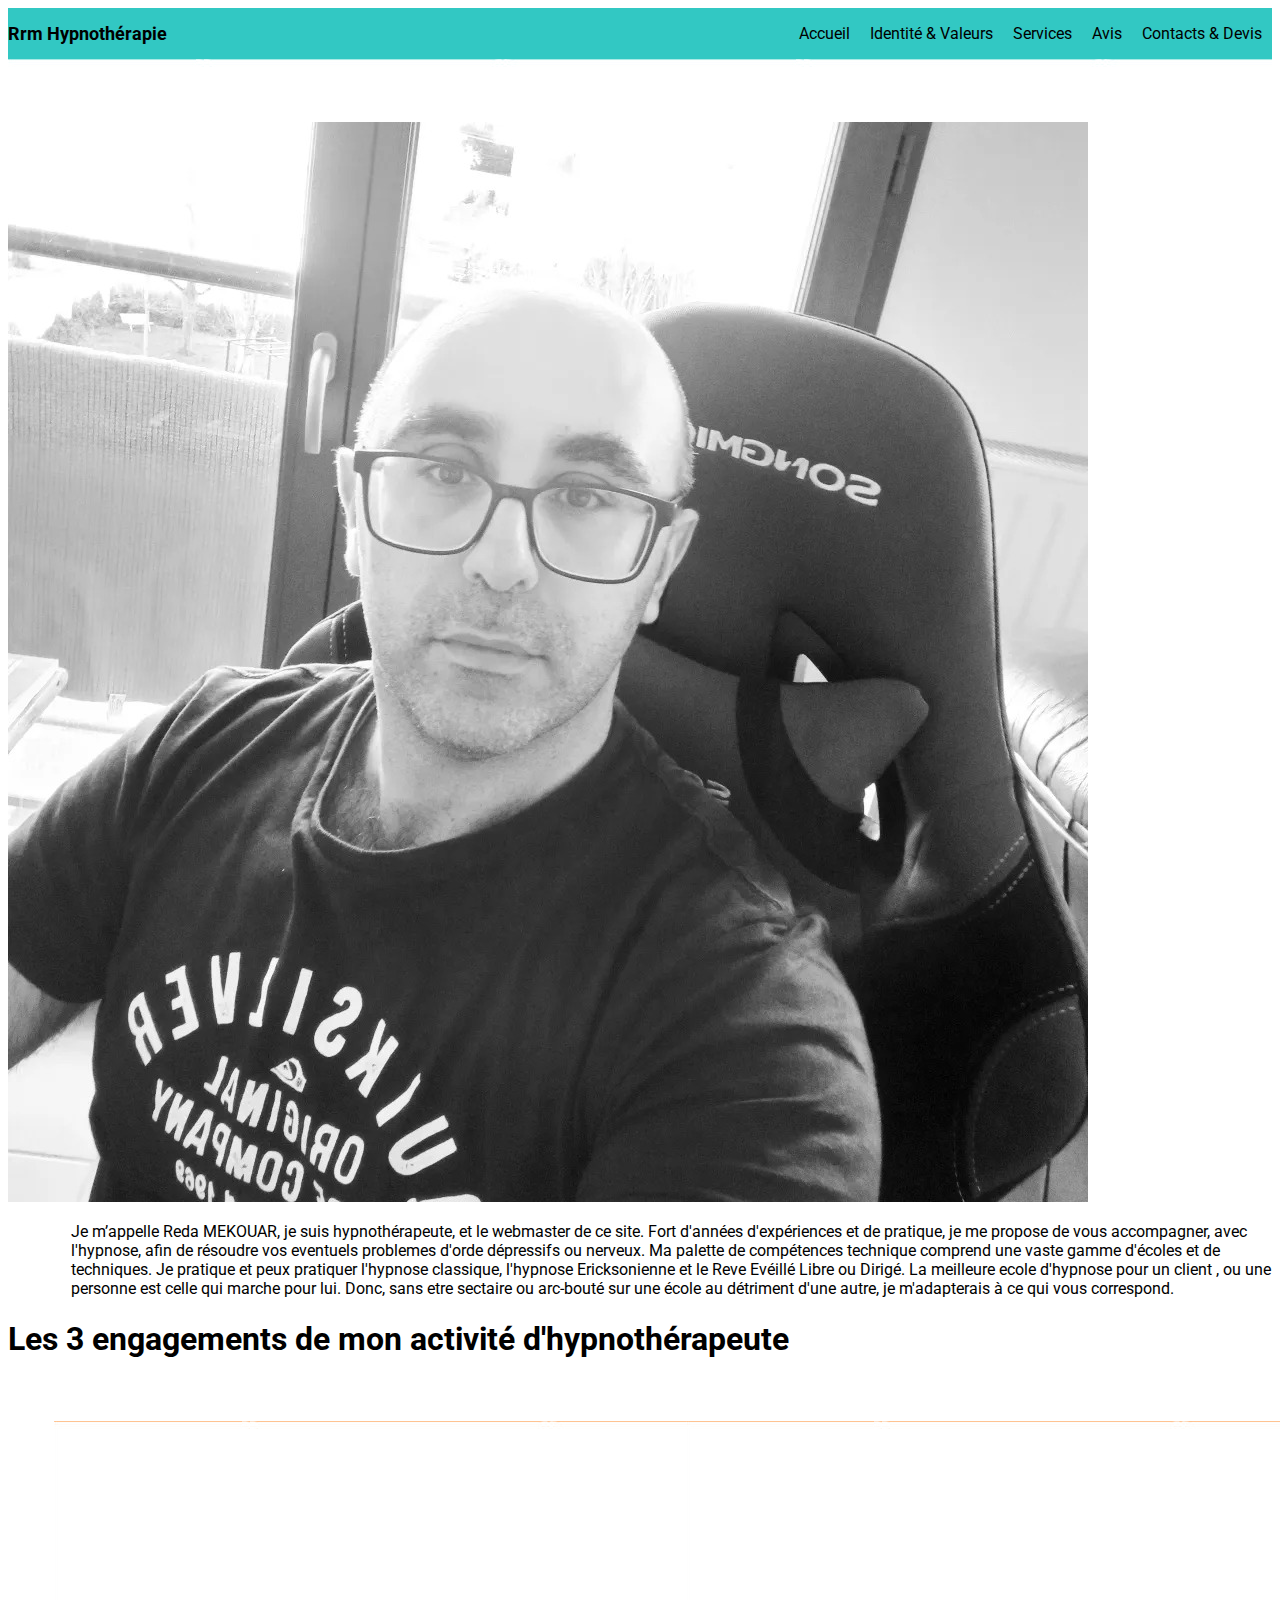
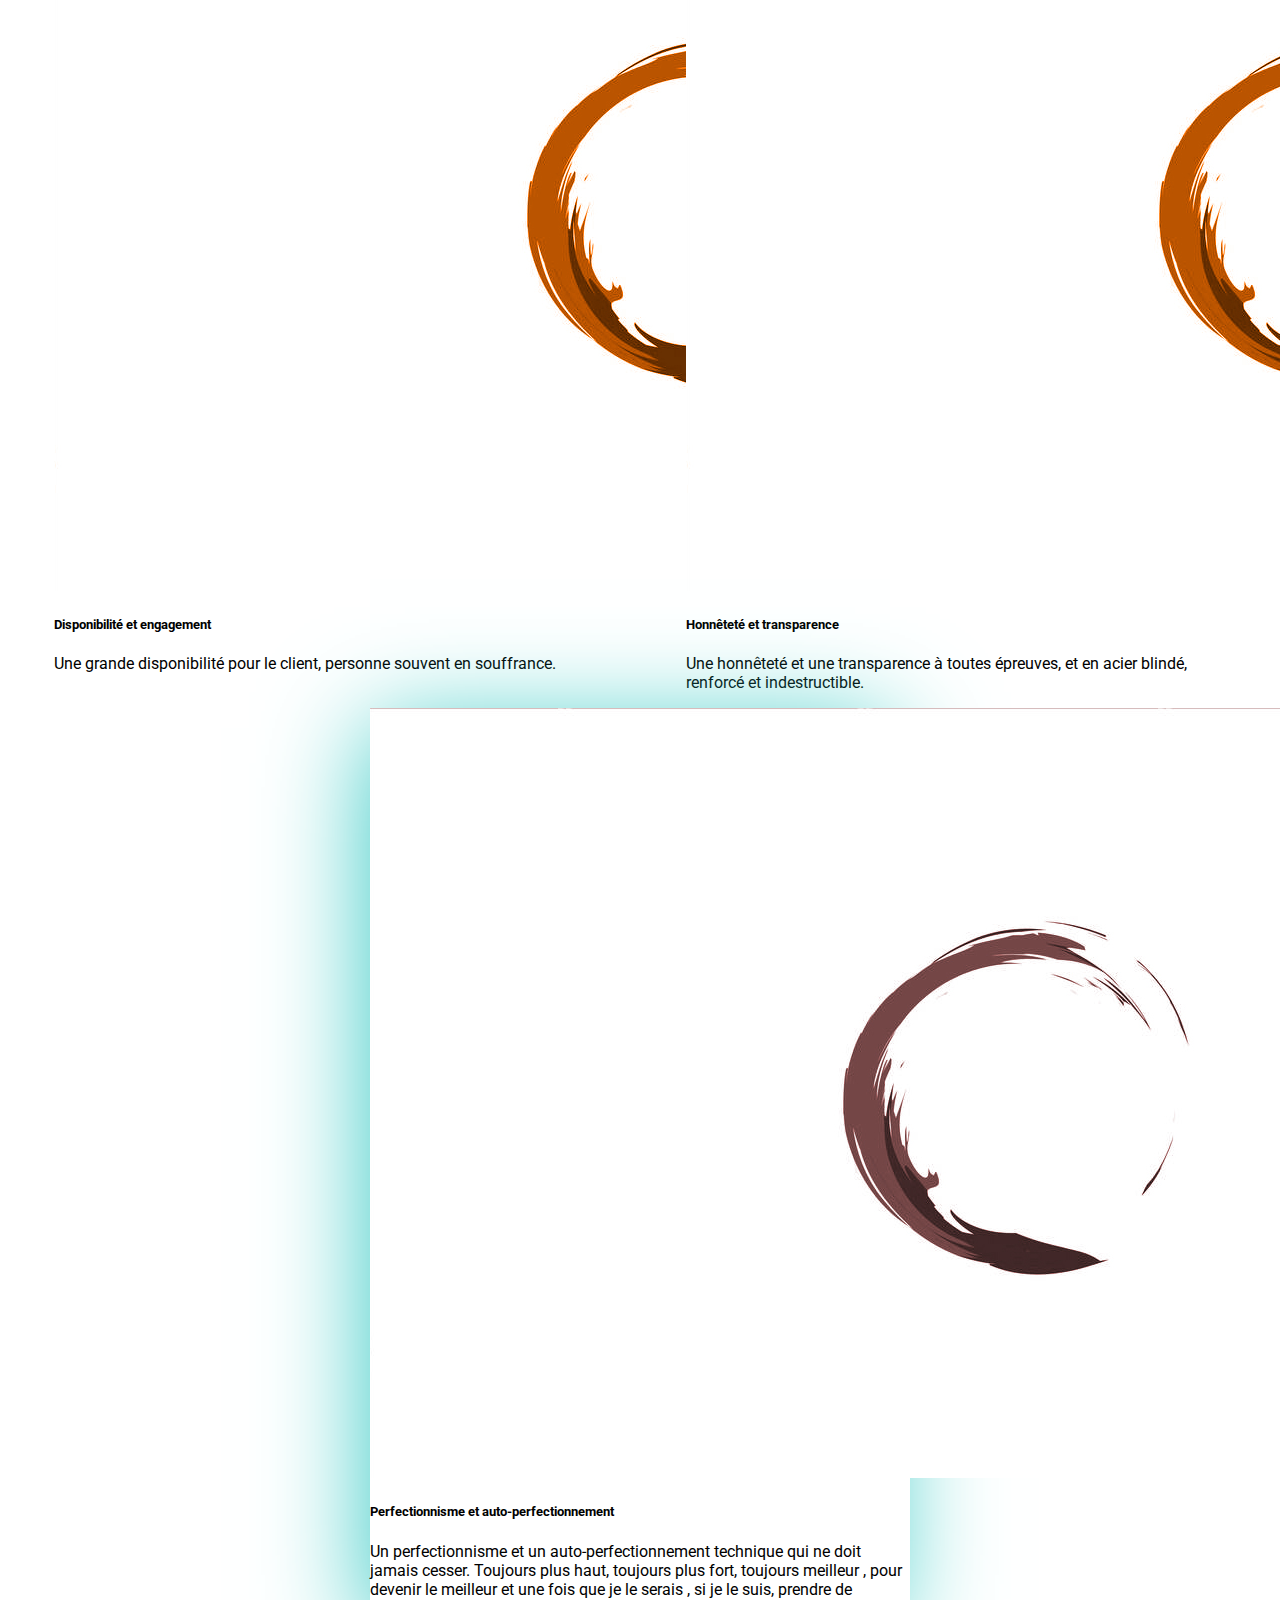
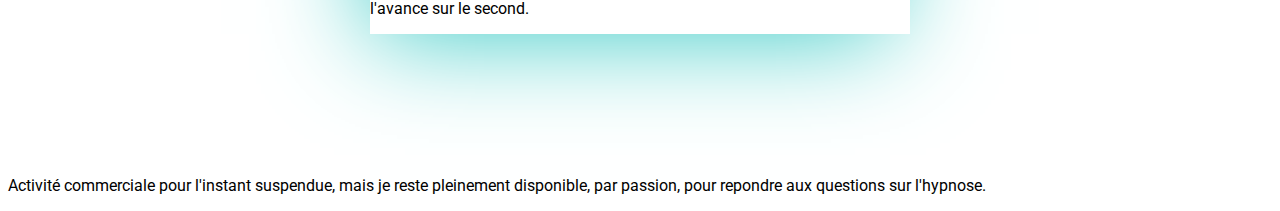
<file: presentation.html>
<!DOCTYPE html>
<html lang="fr">
  <head>
    <meta charset="UTF-8" />
    <meta http-equiv="X-UA-Compatible" content="IE=edge" />
    <meta name="viewport" content="width=device-width, initial-scale=1.0" />
    <title>Reda Romain Mekouar Hypnothérapies</title>
    <link
      href="https://cdn.jsdelivr.net/npm/bootstrap@5.3.0-alpha1/dist/css/bootstrap.min.css"
      rel="stylesheet"
      integrity="sha384-GLhlTQ8iRABdZLl6O3oVMWSktQOp6b7In1Zl3/Jr59b6EGGoI1aFkw7cmDA6j6gD"
      crossorigin="anonymous"
    />

    <script
      src="https://cdn.jsdelivr.net/npm/bootstrap@5.3.0-alpha1/dist/js/bootstrap.bundle.min.js"
      integrity="sha384-w76AqPfDkMBDXo30jS1Sgez6pr3x5MlQ1ZAGC+nuZB+EYdgRZgiwxhTBTkF7CXvN"
      crossorigin="anonymous"
    ></script>

    <link href="./style.css" rel="stylesheet" />
    <link rel="preconnect" href="https://fonts.googleapis.com" />
    <link rel="preconnect" href="https://fonts.gstatic.com" crossorigin />
    <link
      href="https://fonts.googleapis.com/css2?family=Roboto:wght@100;300;400&display=swap"
      rel="stylesheet"
    />
  </head>

  <body>
    <header class="header container-fluid sticky-sm-top">
      <h1 id="titreAcceuil">Rrm Hypnothérapie</h1>
      <ul class="nav justify-content-end">
        <li><a href="index.html">Accueil</a></li>
        <li><a href="./presentation.html">Identité & Valeurs</a></li>
        <li><a href="./services.html">Services</a></li>
        <li><a href="./avis.html">Avis</a></li>
        <li><a href="./contacts.html">Contacts & Devis</a></li>
      </ul>
    </header>
    <main class="contenaire-fluid mainPresentation">
      <div class="container-fluid div5">
        <div class="div5Premier row g-0">
          <div class="card carte1Presentation col-" style="width: 18rem">
            <img
              src="./Reda_Mekouar.jpg"
              class="card-img-top"
              alt="Photo de Réda Mekouar"
            />
          </div>
          <div class="col-7">
            <p class="paragrapheDiv5Premier">
              Je m’appelle Reda MEKOUAR, je suis hypnothérapeute, et le
              webmaster de ce site. Fort d'années d'expériences et de pratique,
              je me propose de vous accompagner, avec l'hypnose, afin de
              résoudre vos eventuels problemes d'orde dépressifs ou nerveux. Ma
              palette de compétences technique comprend une vaste gamme d'écoles
              et de techniques. Je pratique et peux pratiquer l'hypnose
              classique, l'hypnose Ericksonienne et le Reve Evéillé Libre ou
              Dirigé. La meilleure ecole d'hypnose pour un client , ou une
              personne est celle qui marche pour lui. Donc, sans etre sectaire
              ou arc-bouté sur une école au détriment d'une autre, je
              m'adapterais à ce qui vous correspond.
            </p>
          </div>
        </div>
      </div>

      <div class="container-fluid div6">
        <h1 class="text-center">
          Les 3 engagements de mon activité d'hypnothérapeute
        </h1>
      </div>
      <div class="container-fluid cartesDiv6">
        <div class="card mb-3 carteDiv6 carteDiv6_1" style="max-width: 540px">
          <div class="row g-0">
            <div class="col-md-4">
              <img
                src="./fond_blanc_rond_orange.jpg"
                class="img-fluid rounded-start"
                alt="animation rouge"
              />
            </div>
            <div class="col-md-8">
              <div class="card-body">
                <h5 class="card-title">Disponibilité et engagement</h5>
                <p class="card-text">
                  Une grande disponibilité pour le client, personne souvent en
                  souffrance.
                </p>
              </div>
            </div>
          </div>
        </div>

        <div class="card mb-3 carteDiv6 carteDiv6_2" style="max-width: 540px">
          <div class="row g-0">
            <div class="col-md-4">
              <img
                src="./fond_blanc_rond_orange.jpg"
                class="img-fluid rounded-start"
                alt="Animation orange"
              />
            </div>
            <div class="col-md-8">
              <div class="card-body">
                <h5 class="card-title">Honnêteté et transparence</h5>
                <p class="card-text">
                  Une honnêteté et une transparence à toutes épreuves, et en
                  acier blindé, renforcé et indestructible.
                </p>
              </div>
            </div>
          </div>
        </div>

        <div class="card mb-3 carteDiv6 carteDiv6_3" style="max-width: 540px">
          <div class="row g-0">
            <div class="col-md-4">
              <img
                src="./fond_blanc_rond_marron.jpg"
                class="img-fluid rounded-start"
                alt="Animation marron"
              />
            </div>
            <div class="col-md-8">
              <div class="card-body">
                <h5 class="card-title">
                  Perfectionnisme et auto-perfectionnement
                </h5>
                <p class="card-text">
                  Un perfectionnisme et un auto-perfectionnement technique qui
                  ne doit jamais cesser. Toujours plus haut, toujours plus fort,
                  toujours meilleur , pour devenir le meilleur et une fois que
                  je le serais , si je le suis, prendre de l'avance sur le
                  second.
                </p>
              </div>
            </div>
          </div>
        </div>
      </div>
    </main>
    <footer class="footer container-fluid text-center">
      <p>
        Activité commerciale pour l'instant suspendue, mais je reste pleinement
        disponible, par passion, pour repondre aux questions sur l'hypnose.
      </p>
    </footer>
  </body>
</html>
</file>
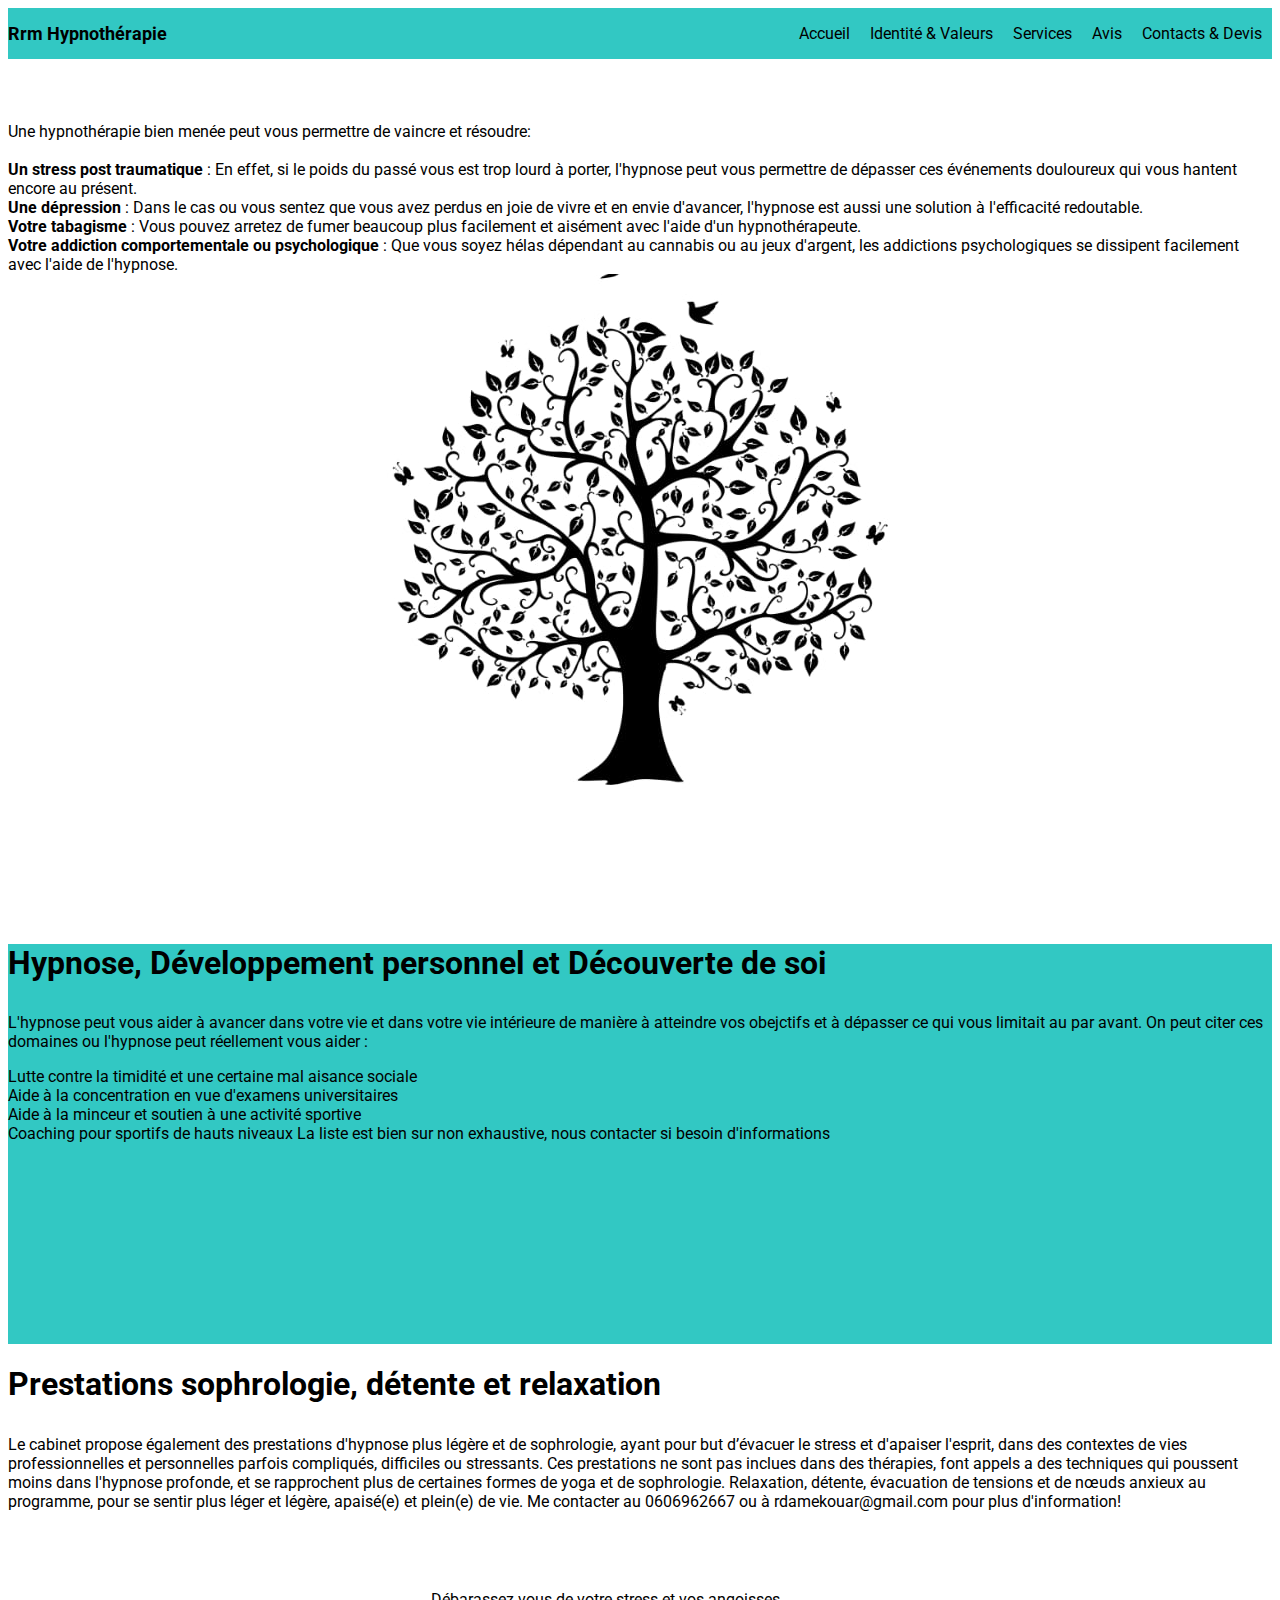
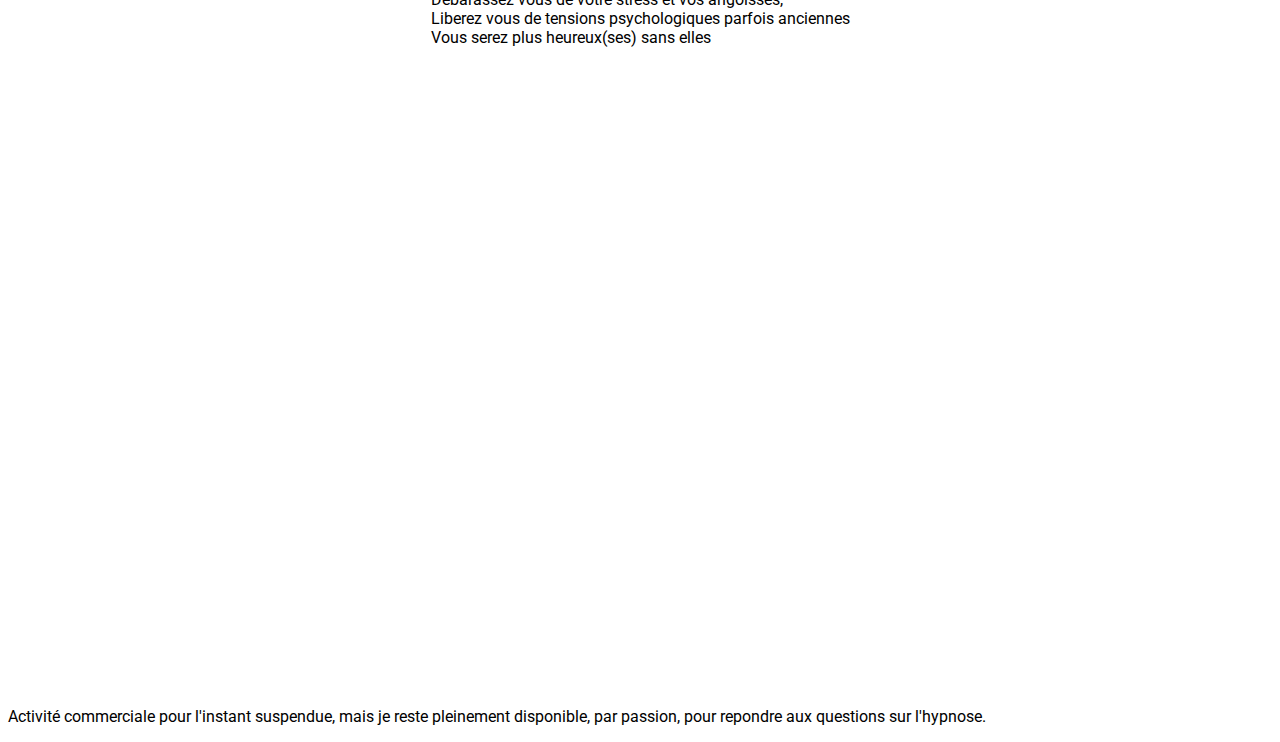
<file: services.html>
<!DOCTYPE html>
<html lang="fr">
  <head>
    <meta charset="UTF-8" />
    <meta http-equiv="X-UA-Compatible" content="IE=edge" />
    <meta name="viewport" content="width=device-width, initial-scale=1.0" />
    <title>Reda Romain Mekouar Hypnothérapies</title>
    <link
      href="https://cdn.jsdelivr.net/npm/bootstrap@5.3.0-alpha1/dist/css/bootstrap.min.css"
      rel="stylesheet"
      integrity="sha384-GLhlTQ8iRABdZLl6O3oVMWSktQOp6b7In1Zl3/Jr59b6EGGoI1aFkw7cmDA6j6gD"
      crossorigin="anonymous"
    />

    <script
      src="https://cdn.jsdelivr.net/npm/bootstrap@5.3.0-alpha1/dist/js/bootstrap.bundle.min.js"
      integrity="sha384-w76AqPfDkMBDXo30jS1Sgez6pr3x5MlQ1ZAGC+nuZB+EYdgRZgiwxhTBTkF7CXvN"
      crossorigin="anonymous"
    ></script>

    <link href="./style.css" rel="stylesheet" />
    <link rel="preconnect" href="https://fonts.googleapis.com" />
    <link rel="preconnect" href="https://fonts.gstatic.com" crossorigin />
    <link
      href="https://fonts.googleapis.com/css2?family=Roboto:wght@100;300;400&display=swap"
      rel="stylesheet"
    />
  </head>

  <body>
    <header class="header container-fluid sticky-sm-top">
      <h1 id="titreAcceuil">Rrm Hypnothérapie</h1>
      <ul class="nav justify-content-end">
        <li><a href="index.html">Accueil</a></li>
        <li><a href="./presentation.html">Identité & Valeurs</a></li>
        <li><a href="./services.html">Services</a></li>
        <li><a href="./avis.html">Avis</a></li>
        <li><a href="./contacts.html">Contacts & Devis</a></li>
      </ul>
    </header>
    <main class="container-fluid mainServices">
      <div class="container-fluid div7">
        <p class="texte-left p1">
          Une hypnothérapie bien menée peut vous permettre de vaincre et
          résoudre: <br />
          <br />
          <strong> Un stress post traumatique </strong>: En effet, si le poids
          du passé vous est trop lourd à porter, l'hypnose peut vous permettre
          de dépasser ces événements douloureux qui vous hantent encore au
          présent. <br />
          <strong> Une dépression </strong>: Dans le cas ou vous sentez que vous
          avez perdus en joie de vivre et en envie d'avancer, l'hypnose est
          aussi une solution à l'efficacité redoutable. <br />
          <strong> Votre tabagisme </strong>: Vous pouvez arretez de fumer
          beaucoup plus facilement et aisément avec l'aide d'un hypnothérapeute.
          <br />
          <strong> Votre addiction comportementale ou psychologique </strong>:
          Que vous soyez hélas dépendant au cannabis ou au jeux d'argent, les
          addictions psychologiques se dissipent facilement avec l'aide de
          l'hypnose.
        </p>
      </div>
      <div class="container-fluid div8">
        <h1 class="text-center">
          Hypnose, Développement personnel et Découverte de soi
        </h1>

        <p class="text-left p">
          L'hypnose peut vous aider à avancer dans votre vie et dans votre vie
          intérieure de manière à atteindre vos obejctifs et à dépasser ce qui
          vous limitait au par avant. On peut citer ces domaines ou l'hypnose
          peut réellement vous aider : <br /> <div class="text-center">
          Lutte contre la timidité et une certaine mal aisance sociale <br />
          Aide à la concentration en vue d'examens universitaires <br />
          Aide à la minceur et soutien à une activité sportive <br />
          Coaching pour sportifs de hauts niveaux La liste est bien sur non
          exhaustive, nous contacter si besoin d'informations</div>
        </p>
      </div>

      <div class="container-fluid div9">
        <h1 class="text-center">
          Prestations sophrologie, détente et relaxation
        </h1>

        <p class="p p1">
          Le cabinet propose également des prestations d'hypnose plus légère et
          de sophrologie, ayant pour but d’évacuer le stress et d'apaiser
          l'esprit, dans des contextes de vies professionnelles et personnelles
          parfois compliqués, difficiles ou stressants. Ces prestations ne sont
          pas inclues dans des thérapies, font appels a des techniques qui
          poussent moins dans l'hypnose profonde, et se rapprochent plus de
          certaines formes de yoga et de sophrologie. Relaxation, détente,
          évacuation de tensions et de nœuds anxieux au programme, pour se
          sentir plus léger et légère, apaisé(e) et plein(e) de vie. Me
          contacter au 0606962667 ou à rdamekouar@gmail.com pour plus
          d'information!
        </p>
        <div class="conatainer-fluid div91">
        
      <p> Débarassez vous de votre stress et vos angoisses, <br>Liberez vous de tensions psychologiques parfois anciennes <br>
        Vous serez plus heureux(ses) sans elles <br> </p>
    </div>
      </div>
    </main>

    <footer class="footer container-fluid text-center">
      <p>
        Activité commerciale pour l'instant suspendue, mais je reste pleinement
        disponible, par passion, pour repondre aux questions sur l'hypnose.
      </p>
    </footer>
  </body>
</html>
</file>
<file: style.css>
* {
  font-family: "Roboto", sans-serif;
}

/*stylisation du header*/

.header {
  background-color: white;
  display: flex;
  justify-content: space-between;
  align-items: center;
  background-color: hsl(178, 60%, 49%);
}

.header h1 {
  font-size: large;
  color: black;
  justify-content: flex-start;
}

.header ul {
  display: flex;
  justify-content: flex-end;
  flex-wrap: wrap;
}

.header ul li {
  list-style: none;
  margin-left: 10px;
  margin-right: 10px;
}

.header ul li a {
  color: black;
  text-decoration: none;
}

.header ul li a:hover {
  text-decoration: underline;
}

.header ul li a:focus {
  text-decoration: underline;
}

/* Stylisation du footer*/
.footer p {
  padding-top: 10%;
}

/*stylisation de la page d'accueil*/

.imageBackgroundAccueil {
  background-image: url(./fond_blanc_vert.jpg);
  background-position: center;
  border: none;
}

/* Stylisations des deux premieres div de la page, qui sont aussi ces 2 premieres parties*/
.div1 {
  margin-top: 10%;
  margin-bottom: 10%;
}

.div2 {
  display: flex;
  flex-wrap: wrap;
  justify-content: space-around;
}

.vert {
  color: hsl(178, 60%, 49%);
}

.div3 {
  background-color: hsl(178, 60%, 49%);
}
/* Stylisation de la 3 eme partie de l'accueil */
.contenuDiv3 {
  margin-top: 15%;
  display: flex;
  justify-content: space-between;
  justify-content: space-around;
  flex-wrap: wrap;
  margin-left: auto;
  padding: 5%;
}
.contenuDiv3Droite ul {
  list-style: none;
}

/* stylisation de la 4eme partie de l'acueil*/

.div4 {
  background-image: url(./developpement.jpg);
  background-position: center;
  background-repeat: no-repeat;
  min-height: 1000px;
  display: flex;
  flex-wrap: wrap;
  justify-content: space-between;
}

.contenuDiv4Gauche {
  padding-top: 10%;
}
.contenuDiv4Gauche p {
  text-align: center;
}

.contenuDiv4Droite {
  text-align: right;
}
.contenuDiv4Droite p {
  background-color: white;
}

.contenuDiv4Droite a {
  text-decoration: none;
  background-color: white;
}
.contenuDiv4Droite a:hover {
  color: hsl(178, 60%, 49%);
}

.boutonAcceuil {
  margin-top: 10%;
}

/* Stylisation de la premiere partie de la page presentations*/

.div5 {
  background-image: url(./fond_blanc_vert.jpg);
  background-repeat: no-repeat;
  background-size: center;
  min-height: 800px;
  padding-top: 5%;
}

.paragrapheDiv5Premier {
  margin-left: 5%;
  background-color: (white, 0.5);

  border-radius: 2%;
}

/* Stylisation de la seconde partie de la page présentations*/

.cartesDiv6 {
  display: flex;
  flex-wrap: wrap;
  margin-top: 5%;
  justify-content: center;
}
.cartesDiv6 {
  justify-content: space-around;
}

.carteDiv6_3 {
  box-shadow: -10px 10px 100px -10px hsl(178, 60%, 49%);
}

/*Stylisation de la premiere partie de la page services*/

.div7 {
  background-image: url(./developpement.jpg);
  min-height: 800px;
  background-repeat: no-repeat;
  background-position: center;
  margin-top: 5%;
}

.div8 {
  background-color: hsl(178, 60%, 49%);
  color: black;
  min-height: 400px;
}

.div9 {
  min-height: 800px;
}
.p {
  margin-top: 2.5%;
}

.p1 {
  background-color: white;
}

.div91 {
  display: flex;
  justify-content: space-around;
  margin-top: 5%;
}
.div91 p {
  background-color: white;
}

/*Stylisation de la page avis*/

.div10 {
  margin-top: 2.5%;
  flex-wrap: wrap;
}

.div11 {
  display: flex;
  justify-content: space-between space-around;

  flex-wrap: wrap;
  margin-top: 5%;
}

.pBleu {
  color: hsl(178, 60%, 49%);
  max-width: 25rem;
  margin-left: 5%;
}

.pVert {
  color: hsl(178, 60%, 35%);
  max-width: 25rem;
  margin-left: 5%;
}

.div12 {
  display: flex;
  flex-wrap: wrap;

  margin-top: 10%;
}
.div12p {
  max-width: 25rem;
  margin-left: 5%;
}

/* stylisation de la page de contacts*/

.div13 {
  max-width: 80%;
  background-image: url(./ronds_rouge.jpg);
  background-position: center;
  background-repeat: no-repeat;
  min-height: 800px;
}

.div13 p {
  margin-top: 5%;
}

.div14 {
  display: flex;
  flex-wrap: wrap;
  justify-content: space-around;
}

.div14 p {
  max-width: 25rem;
  margin-top: 5%;
}

.form {
  margin-top: 5%;
}
</file>
